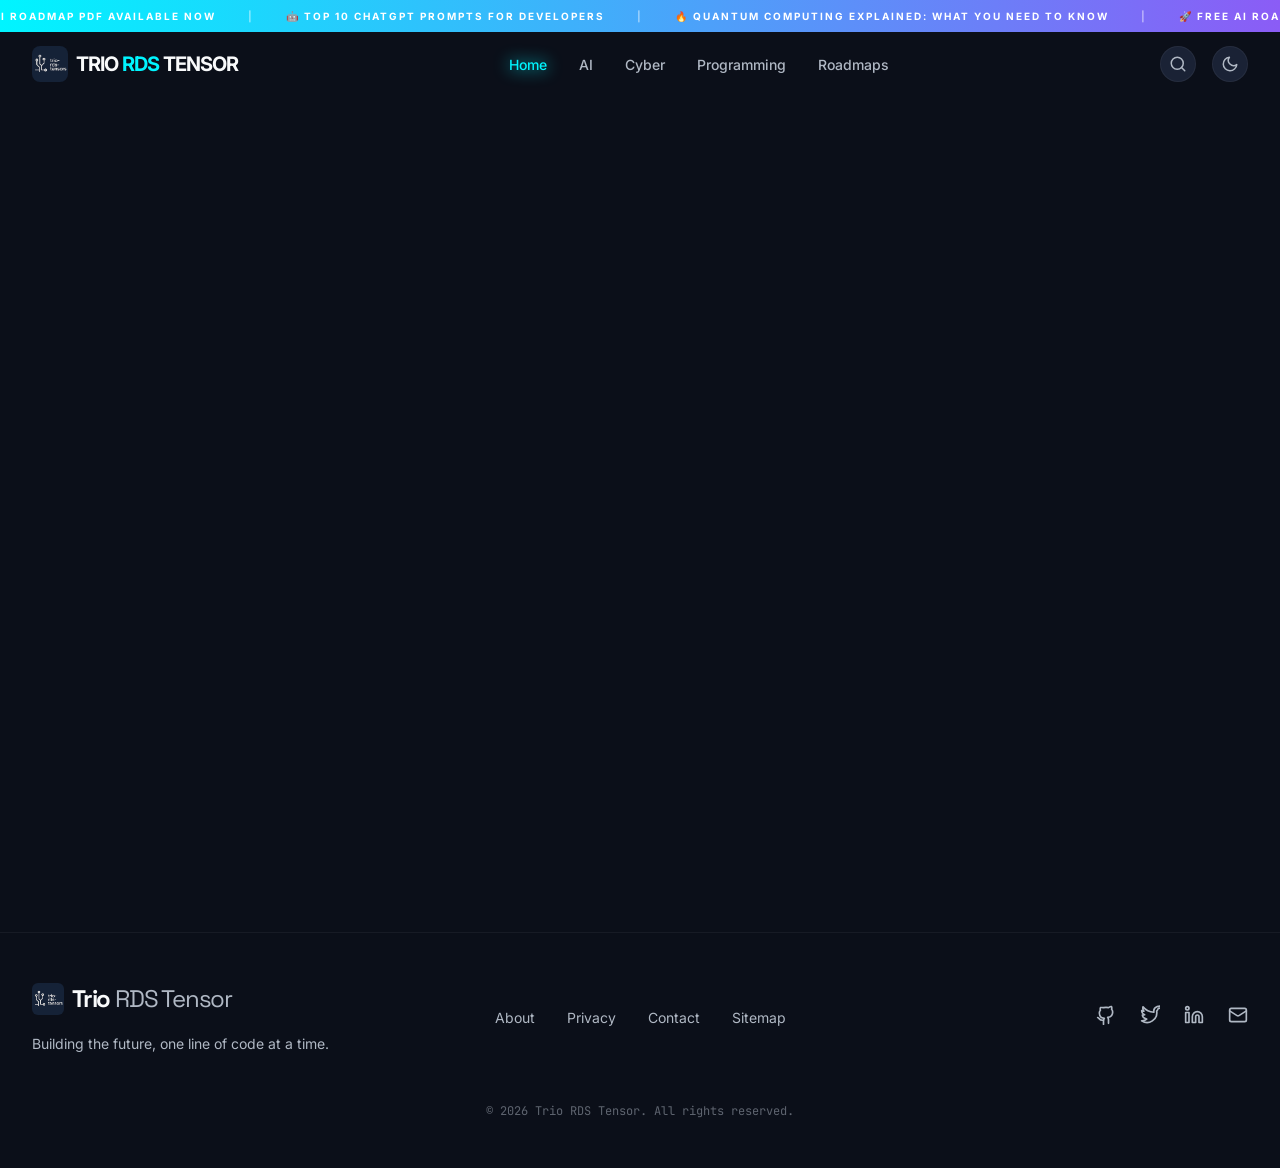
<file: base.html>
<!DOCTYPE html>
<html lang="en">

<head>
  <meta charset="UTF-8">
  <meta name="viewport" content="width=device-width, initial-scale=1.0">
  <title>Trio RDS Tensor - Decode the Future of Tech</title>
  <link rel="icon" href="images/favicon.ico" type="image/x-icon">
  <link rel="stylesheet" href="style.css">
</head>

<body>
  <!-- Announcement Bar -->
  <div class="announcement-bar">
    <div class="announcement-marquee">
      <span class="item">🔥 Quantum Computing Explained: What you need to know</span><span class="sep">|</span>
      <span class="item">🚀 Free AI Roadmap PDF Available Now</span><span class="sep">|</span>
      <span class="item">🤖 Top 10 ChatGPT Prompts for Developers</span><span class="sep">|</span>
      <span class="item">🔥 Quantum Computing Explained: What you need to know</span><span class="sep">|</span>
      <span class="item">🚀 Free AI Roadmap PDF Available Now</span><span class="sep">|</span>
      <span class="item">🤖 Top 10 ChatGPT Prompts for Developers</span>
    </div>
  </div>

  <!-- Navbar -->
  <nav class="navbar" id="navbar">
    <div class="navbar-container">
      <a href="index.html" class="nav-logo group">
        <img src="images/logo.webp" alt="Trio RDS Tensor" class="nav-logo-img">
        <span class="nav-logo-text">TRIO<span class="text-accent-primary"> RDS </span>TENSOR</span>
      </a>

      <div class="nav-links">
        <a href="index.html" class="nav-link active">Home</a>
        <a href="blogpost.html" class="nav-link">AI</a>
        <a href="#" class="nav-link">Cyber</a>
        <a href="#" class="nav-link">Programming</a>
        <a href="#" class="nav-link">Roadmaps</a>
      </div>

      <div class="nav-actions">
        <button class="nav-btn">
          <svg width="18" height="18" viewBox="0 0 24 24" fill="none" stroke="currentColor" stroke-width="2"
            stroke-linecap="round" stroke-linejoin="round">
            <circle cx="11" cy="11" r="8" />
            <path d="m21 21-4.3-4.3" />
          </svg>
        </button>
        <button class="theme-toggle-btn" id="theme-toggle-btn" title="Toggle Light/Dark Mode">
          <svg class="icon-sun" width="18" height="18" viewBox="0 0 24 24" fill="none" stroke="currentColor"
            stroke-width="2" stroke-linecap="round" stroke-linejoin="round">
            <circle cx="12" cy="12" r="5" />
            <line x1="12" y1="1" x2="12" y2="3" />
            <line x1="12" y1="21" x2="12" y2="23" />
            <line x1="4.22" y1="4.22" x2="5.64" y2="5.64" />
            <line x1="18.36" y1="18.36" x2="19.78" y2="19.78" />
            <line x1="1" y1="12" x2="3" y2="12" />
            <line x1="21" y1="12" x2="23" y2="12" />
            <line x1="4.22" y1="19.78" x2="5.64" y2="18.36" />
            <line x1="18.36" y1="5.64" x2="19.78" y2="4.22" />
          </svg>
          <svg class="icon-moon" width="18" height="18" viewBox="0 0 24 24" fill="none" stroke="currentColor"
            stroke-width="2" stroke-linecap="round" stroke-linejoin="round">
            <path d="M21 12.79A9 9 0 1 1 11.21 3 7 7 0 0 0 21 12.79z" />
          </svg>
        </button>

        <button class="mobile-menu-btn" id="mobile-menu-btn">
          <svg width="18" height="18" viewBox="0 0 24 24" fill="none" stroke="currentColor" stroke-width="2"
            stroke-linecap="round" stroke-linejoin="round">
            <line x1="4" x2="20" y1="12" y2="12" />
            <line x1="4" x2="20" y1="6" y2="6" />
            <line x1="4" x2="20" y1="18" y2="18" />
          </svg>
        </button>
      </div>
    </div>
    <div class="reading-progress" id="reading-progress"></div>
  </nav>

  <!-- Mobile Menu Overlay -->
  <div class="mobile-menu-overlay" id="mobile-menu-overlay">
    <a href="index.html" class="mobile-link active">Home</a>
    <a href="blogpost.html" class="mobile-link">AI</a>
    <a href="#" class="mobile-link">Cyber</a>
    <a href="#" class="mobile-link">Programming</a>
    <a href="#" class="mobile-link">Roadmaps</a>
  </div>

  <!-- Main Content Slot -->
  <main class="main-content" id="main-content">
    <!-- Page specific content will go here -->
  </main>

  <!-- Footer -->
  <footer class="footer">
    <div class="footer-container">
      <div class="footer-grid">
        <div class="footer-brand">
          <a href="#" class="footer-logo">
            <img src="images/logo.webp" alt="Trio RDS Tensor" class="footer-logo-img">
            <span class="logo-text">Trio<span class="text-text-secondary font-normal"> RDS Tensor</span></span>
          </a>
          <p class="footer-desc">Building the future, one line of code at a time.</p>
        </div>

        <div class="footer-links">
          <a href="#">About</a>
          <a href="#">Privacy</a>
          <a href="#">Contact</a>
          <a href="#">Sitemap</a>
        </div>

        <div class="footer-social">
          <a href="#"><svg width="20" height="20" viewBox="0 0 24 24" fill="none" stroke="currentColor" stroke-width="2"
              stroke-linecap="round" stroke-linejoin="round">
              <path
                d="M15 22v-4a4.8 4.8 0 0 0-1-3.2c3-.3 6-1.5 6-6.5a4.6 4.6 0 0 0-1.3-3.2 4.2 4.2 0 0 0-.1-3.2s-1.1-.3-3.5 1.3a12.3 12.3 0 0 0-6.2 0C6.5 2.8 5.4 3.1 5.4 3.1a4.2 4.2 0 0 0-.1 3.2A4.6 4.6 0 0 0 4 9.5c0 5 3 6.2 6 6.5a4.8 4.8 0 0 0-1 3.2v4" />
              <path d="M9 18c-4.5 1.5-5-2.5-7-3" />
            </svg></a>
          <a href="#"><svg width="20" height="20" viewBox="0 0 24 24" fill="none" stroke="currentColor" stroke-width="2"
              stroke-linecap="round" stroke-linejoin="round">
              <path
                d="M22 4s-.7 2.1-2 3.4c1.6 10-9.4 17.3-18 11.6 2.2.1 4.4-.6 6-2C3 15.5 2.8 12 2.8 12s1.4.1 2.8-.3C2.1 10.3 2 6.7 2 6.7s1.5.8 2.8.8c-2-2-1.2-5.4-1.2-5.4 3.1 3.9 7.7 6.4 13.1 6.6-1.5-6.7 8.3-9.9 11.3-4.7 1.8-.4 3.3-1.4 3.3-1.4z" />
            </svg></a>
          <a href="#"><svg width="20" height="20" viewBox="0 0 24 24" fill="none" stroke="currentColor" stroke-width="2"
              stroke-linecap="round" stroke-linejoin="round">
              <path d="M16 8a6 6 0 0 1 6 6v7h-4v-7a2 2 0 0 0-2-2 2 2 0 0 0-2 2v7h-4v-7a6 6 0 0 1 6-6z" />
              <rect width="4" height="12" x="2" y="9" />
              <circle cx="4" cy="4" r="2" />
            </svg></a>
          <a href="#"><svg width="20" height="20" viewBox="0 0 24 24" fill="none" stroke="currentColor" stroke-width="2"
              stroke-linecap="round" stroke-linejoin="round">
              <rect width="20" height="16" x="2" y="4" rx="2" />
              <path d="m22 7-8.9 5.7a1.94 1.94 0 0 1-2.2 0L2 7" />
            </svg></a>
        </div>
      </div>

      <div class="footer-copy">
        © 2026 Trio RDS Tensor. All rights reserved.
      </div>
    </div>
  </footer>

  <!-- Mobile Bottom Nav -->
  <div class="mobile-bottom-nav">
    <button class="mbn-btn active">
      <svg width="20" height="20" viewBox="0 0 24 24" fill="none" stroke="currentColor" stroke-width="2"
        stroke-linecap="round" stroke-linejoin="round">
        <path d="m3 9 9-7 9 7v11a2 2 0 0 1-2 2H5a2 2 0 0 1-2-2z" />
        <polyline points="9 22 9 12 15 12 15 22" />
      </svg>
      <span>Home</span>
    </button>
    <button class="mbn-btn">
      <svg width="20" height="20" viewBox="0 0 24 24" fill="none" stroke="currentColor" stroke-width="2"
        stroke-linecap="round" stroke-linejoin="round">
        <circle cx="12" cy="12" r="10" />
        <polygon points="16.24 7.76 14.12 14.12 7.76 16.24 9.88 9.88 16.24 7.76" />
      </svg>
      <span>Explore</span>
    </button>
    <button class="mbn-center-btn">
      <svg width="24" height="24" viewBox="0 0 24 24" fill="none" stroke="currentColor" stroke-width="2"
        stroke-linecap="round" stroke-linejoin="round">
        <circle cx="11" cy="11" r="8" />
        <path d="m21 21-4.3-4.3" />
      </svg>
    </button>
    <button class="mbn-btn">
      <svg width="20" height="20" viewBox="0 0 24 24" fill="none" stroke="currentColor" stroke-width="2"
        stroke-linecap="round" stroke-linejoin="round">
        <path d="m19 21-7-4-7 4V5a2 2 0 0 1 2-2h10a2 2 0 0 1 2 2v16z" />
      </svg>
      <span>Saved</span>
    </button>
    <button class="mbn-btn">
      <svg width="20" height="20" viewBox="0 0 24 24" fill="none" stroke="currentColor" stroke-width="2"
        stroke-linecap="round" stroke-linejoin="round">
        <path d="M19 21v-2a4 4 0 0 0-4-4H9a4 4 0 0 0-4 4v2" />
        <circle cx="12" cy="7" r="4" />
      </svg>
      <span>Profile</span>
    </button>
  </div>

  <!-- Back to Top Button -->
  <button class="back-to-top" id="back-to-top" aria-label="Back to top">
    <svg width="20" height="20" viewBox="0 0 24 24" fill="none" stroke="currentColor" stroke-width="2.5"
      stroke-linecap="round" stroke-linejoin="round">
      <path d="m18 15-6-6-6 6" />
    </svg>
  </button>

  <script src="script.js"></script>
</body>

</html>
</file>
<file: style.css>
@import url('https://fonts.googleapis.com/css2?family=Inter:wght@400;500;600;700&family=Space+Grotesk:wght@400;500;700;900&family=JetBrains+Mono:wght@400;500;700&display=swap');

:root {
  --color-bg-main: #0B0F19;
  --color-bg-secondary: #111827;
  --color-bg-card: #1A2235;
  --color-accent-primary: #00F5FF;
  --color-accent-secondary: #8B5CF6;
  --color-accent-warning: #FFB800;
  --color-text-primary: #F9FAFB;
  --color-text-secondary: #B0B8C4;

  --font-sans: "Inter", ui-sans-serif, system-ui, sans-serif;
  --font-display: "Space Grotesk", ui-sans-serif, system-ui, sans-serif;
  --font-mono: "JetBrains Mono", ui-monospace, monospace;
}

* {
  margin: 0;
  padding: 0;
  box-sizing: border-box;
}

body {
  background-color: var(--color-bg-main);
  color: var(--color-text-primary);
  font-family: var(--font-sans);
  -webkit-font-smoothing: antialiased;
  overflow-x: hidden;
  line-height: 1.5;
}

::selection {
  background-color: rgba(0, 245, 255, 0.3);
  color: var(--color-accent-primary);
}

a {
  text-decoration: none;
  color: inherit;
}

button {
  background: none;
  border: none;
  cursor: pointer;
  font-family: inherit;
  color: inherit;
  outline: none;
}

ul,
ol {
  list-style: none;
}

img {
  max-width: 100%;
  display: block;
}

.hidden-md {
  display: block;
}

@media(min-width: 768px) {
  .hidden-md {
    display: none;
  }

  .hidden-md-down {
    display: block;
  }
}

@media(max-width: 767px) {
  .hidden-md-down {
    display: none;
  }
}

@media(max-width: 1023px) {
  .hidden-lg-up {
    display: flex;
  }
}

@media(min-width: 1024px) {
  .hidden-lg-up {
    display: none;
  }
}

/* Utilities */
.text-gradient {
  background-clip: text;
  -webkit-background-clip: text;
  color: transparent;
  background-image: linear-gradient(to right, var(--color-accent-primary), var(--color-accent-secondary));
}

.text-accent-primary {
  color: var(--color-accent-primary);
}

.text-accent-secondary {
  color: var(--color-accent-secondary);
}

.text-text-secondary {
  color: var(--color-text-secondary);
}

.text-rose-500 {
  color: #f43f5e;
}

.text-blue-400 {
  color: #60a5fa;
}

.text-accent-warning {
  color: var(--color-accent-warning);
}

.text-emerald-400 {
  color: #34d399;
}

.text-rose-400 {
  color: #fb7185;
}

/* Announcement Bar */
.announcement-bar {
  width: 100%;
  background: linear-gradient(to right, var(--color-accent-primary), var(--color-accent-secondary));
  color: white;
  height: 2rem;
  display: flex;
  align-items: center;
  justify-content: center;
  overflow: hidden;
  position: relative;
  z-index: 50;
}

.announcement-marquee {
  display: flex;
  white-space: nowrap;
  font-size: 0.625rem;
  font-weight: 700;
  text-transform: uppercase;
  letter-spacing: 0.2em;
  animation: marquee 15s linear infinite;
  cursor: pointer;
}

.announcement-marquee:hover {
  animation-play-state: paused;
}

.announcement-marquee .item {
  margin: 0 1rem;
}

.announcement-marquee .sep {
  margin: 0 1rem;
  opacity: 0.5;
}

@keyframes marquee {
  0% {
    transform: translateX(0%);
  }

  100% {
    transform: translateX(-50%);
  }
}

/* Navbar */
.navbar {
  position: fixed;
  top: 2rem;
  width: 100%;
  z-index: 40;
  transition: all 0.3s;
  height: 4rem;
  display: flex;
  align-items: center;
}

.navbar.scrolled {
  border-bottom: 1px solid rgba(255, 255, 255, 0.05);
  backdrop-filter: blur(24px);
  background-color: rgba(11, 15, 25, 0.8);
  box-shadow: 0 10px 15px -3px rgba(0, 0, 0, 0.1);
  top: 0;
}

.navbar-container {
  max-width: 80rem;
  margin: 0 auto;
  padding: 0 1rem;
  width: 100%;
  display: flex;
  justify-content: space-between;
  align-items: center;
  position: relative;
}

@media (min-width: 640px) {
  .navbar-container {
    padding: 0 2rem;
  }
}

.nav-logo {
  display: flex;
  align-items: center;
  gap: 0.5rem;
  cursor: pointer;
}

.nav-logo-icon {
  width: 2rem;
  height: 2rem;
  background-color: var(--color-accent-primary);
  border-radius: 0.5rem;
  display: flex;
  align-items: center;
  justify-content: center;
  font-weight: 900;
  color: var(--color-bg-main);
  transform: rotate(12deg);
  transition: transform 0.3s;
}

.nav-logo:hover .nav-logo-icon {
  transform: rotate(0deg);
}

.nav-logo-text {
  font-size: 1.25rem;
  font-weight: 700;
  letter-spacing: -0.05em;
  color: var(--color-text-primary);
  text-transform: uppercase;
}

.nav-links {
  display: none;
  align-items: center;
  gap: 2rem;
  font-size: 0.875rem;
  font-weight: 500;
  color: var(--color-text-secondary);
}

@media (min-width: 768px) {
  .nav-links {
    display: flex;
  }
}

.nav-link {
  position: relative;
  padding: 0.25rem 0;
  transition: color 0.3s;
}

.nav-link:hover {
  color: white;
}

.nav-link.active {
  color: var(--color-accent-primary);
  filter: drop-shadow(0 0 8px #00F5FF);
}

.nav-link::after {
  content: '';
  position: absolute;
  left: 0;
  bottom: 0;
  width: 0;
  height: 2px;
  background-color: var(--color-accent-primary);
  transition: width 0.3s;
}

.nav-link:hover::after {
  width: 100%;
}

.nav-actions {
  display: flex;
  align-items: center;
  gap: 1rem;
}

.nav-btn,
.mobile-menu-btn {
  background-color: var(--color-bg-card);
  padding: 0.5rem;
  border-radius: 9999px;
  border: 1px solid rgba(255, 255, 255, 0.05);
  color: var(--color-text-secondary);
  transition: color 0.3s;
  display: flex;
  align-items: center;
  justify-content: center;
}

.nav-btn:hover,
.mobile-menu-btn:hover {
  color: white;
}

.nav-btn svg,
.mobile-menu-btn svg {
  width: 18px;
  height: 18px;
  transition: transform 0.3s;
}

.nav-btn:hover svg {
  transform: scale(1.1);
}

.nav-status {
  display: none;
  width: 2.5rem;
  height: 1.25rem;
  background-color: var(--color-bg-card);
  border: 1px solid rgba(255, 255, 255, 0.1);
  border-radius: 9999px;
  align-items: center;
  padding: 0 0.25rem;
}

@media (min-width: 640px) {
  .nav-status {
    display: flex;
  }
}

.nav-status .dot {
  width: 0.75rem;
  height: 0.75rem;
  background-color: var(--color-accent-primary);
  border-radius: 9999px;
  box-shadow: 0 0 8px #00F5FF;
}

@media (min-width: 768px) {
  .mobile-menu-btn {
    display: none;
  }
}

.mobile-menu-overlay {
  position: fixed;
  top: 6rem;
  left: 0;
  right: 0;
  bottom: 0;
  background-color: rgba(11, 15, 25, 0.95);
  backdrop-filter: blur(24px);
  z-index: 30;
  display: flex;
  flex-direction: column;
  padding: 3rem 1.5rem 5rem;
  gap: 2rem;
  transform: translateX(100%);
  transition: transform 0.4s cubic-bezier(0.175, 0.885, 0.32, 1.275);
  overflow-y: auto;
}

.mobile-menu-overlay.open {
  transform: translateX(0);
}

.mobile-link {
  font-size: 1.5rem;
  font-family: var(--font-display);
  font-weight: 500;
  color: var(--color-text-primary);
  transition: color 0.3s;
}

.mobile-link.active,
.mobile-link:hover {
  color: var(--color-accent-primary);
}

.reading-progress {
  position: absolute;
  bottom: 0;
  left: 0;
  height: 2px;
  background-color: var(--color-accent-primary);
  box-shadow: 0 0 8px #00F5FF;
  width: 0%;
  transition: width 0.15s ease-out;
}

/* Main Content slot */
.main-content {
  flex: 1;
  min-height: 100vh;
}

/* Hero */
.hero {
  position: relative;
  min-height: 90vh;
  display: flex;
  align-items: center;
  padding-top: 6rem;
  overflow: hidden;
}

.hero-bg-orb {
  position: absolute;
  border-radius: 9999px;
  pointer-events: none;
}

.hero-bg-orb.orb-1 {
  top: 25%;
  left: -8rem;
  width: 24rem;
  height: 24rem;
  background-color: rgba(139, 92, 246, 0.2);
  filter: blur(120px);
}

.hero-bg-orb.orb-2 {
  bottom: 25%;
  right: -8rem;
  width: 31.25rem;
  height: 31.25rem;
  background-color: rgba(0, 245, 255, 0.1);
  filter: blur(150px);
}

.hero-bg-grid {
  position: absolute;
  inset: 0;
  background-image: linear-gradient(to right, rgba(128, 128, 128, 0.07) 1px, transparent 1px), linear-gradient(to bottom, rgba(128, 128, 128, 0.07) 1px, transparent 1px);
  background-size: 40px 40px;
  pointer-events: none;
  -webkit-mask-image: radial-gradient(ellipse 60% 60% at 50% 50%, #000 70%, transparent 100%);
  mask-image: radial-gradient(ellipse 60% 60% at 50% 50%, #000 70%, transparent 100%);
}

.hero-container {
  max-width: 80rem;
  margin: 0 auto;
  padding: 0 1rem;
  position: relative;
  z-index: 10;
  width: 100%;
  display: flex;
  flex-direction: column;
  align-items: center;
  gap: 3rem;
}

@media (min-width: 640px) {
  .hero-container {
    padding: 0 1.5rem;
  }
}

@media (min-width: 1024px) {
  .hero-container {
    padding: 0 2rem;
    flex-direction: row;
    gap: 3rem;
  }
}

.hero-content {
  flex: 1;
  text-align: center;
}

@media (min-width: 1024px) {
  .hero-content {
    text-align: left;
  }
}

.hero-badge {
  display: inline-flex;
  align-items: center;
  gap: 0.5rem;
  padding: 0.25rem 0.75rem;
  background-color: rgba(139, 92, 246, 0.2);
  color: var(--color-accent-secondary);
  font-size: 0.75rem;
  font-weight: 700;
  border-radius: 9999px;
  border: 1px solid rgba(139, 92, 246, 0.3);
  text-transform: uppercase;
  letter-spacing: 0.1em;
  margin-bottom: 0.5rem;
}

.hero-title {
  font-size: 3.75rem;
  font-family: var(--font-sans);
  font-weight: 900;
  line-height: 0.9;
  letter-spacing: -0.05em;
  margin-bottom: 1.5rem;
}

@media (min-width: 768px) {
  .hero-title {
    font-size: 5rem;
  }
}

.hero-subtitle {
  font-size: 1.125rem;
  color: var(--color-text-secondary);
  max-width: 24rem;
  margin: 0 auto 1.5rem;
}

@media (min-width: 1024px) {
  .hero-subtitle {
    margin: 0 0 1.5rem 0;
  }
}

.hero-actions {
  display: flex;
  flex-direction: column;
  align-items: center;
  gap: 1rem;
  justify-content: center;
  padding-top: 1rem;
  margin-bottom: 2rem;
}

@media (min-width: 640px) {
  .hero-actions {
    flex-direction: row;
  }
}

@media (min-width: 1024px) {
  .hero-actions {
    justify-content: flex-start;
  }
}

.btn-primary {
  width: 100%;
  padding: 1rem 2rem;
  border-radius: 0.75rem;
  background-color: var(--color-accent-primary);
  color: var(--color-bg-main);
  font-weight: 700;
  display: flex;
  align-items: center;
  justify-content: center;
  gap: 0.5rem;
  transition: transform 0.3s;
  box-shadow: 0 10px 20px -5px rgba(0, 245, 255, 0.4);
}

@media (min-width: 640px) {
  .btn-primary {
    width: auto;
  }
}

.btn-primary:hover {
  transform: translateY(-4px);
}

.btn-secondary {
  width: 100%;
  padding: 1rem 2rem;
  border-radius: 0.75rem;
  border: 1px solid rgba(255, 255, 255, 0.1);
  background-color: rgba(255, 255, 255, 0.05);
  font-weight: 700;
  transition: background-color 0.3s;
}

@media (min-width: 640px) {
  .btn-secondary {
    width: auto;
  }
}

.btn-secondary:hover {
  background-color: rgba(255, 255, 255, 0.1);
}

.hero-stats {
  display: flex;
  align-items: center;
  justify-content: center;
  gap: 1rem;
  border-top: 1px solid rgba(255, 255, 255, 0.05);
  padding-top: 2rem;
}

@media (min-width: 1024px) {
  .hero-stats {
    justify-content: flex-start;
  }
}

.avatars {
  display: flex;
  margin-left: 0.75rem;
}

.avatar {
  width: 2.5rem;
  height: 2.5rem;
  border-radius: 9999px;
  border: 2px solid var(--color-bg-main);
  margin-left: -0.75rem;
  display: flex;
  align-items: center;
  justify-content: center;
  font-size: 0.625rem;
  font-weight: 700;
  color: white;
}

.avatar-1 {
  background: linear-gradient(to top right, #a855f7, #ec4899);
}

.avatar-2 {
  background: linear-gradient(to top right, #3b82f6, #06b6d4);
}

.avatar-3 {
  background: linear-gradient(to top right, #f97316, #eab308);
}

.hero-stats p {
  font-size: 0.75rem;
  color: var(--color-text-secondary);
}

.hero-stats span {
  color: white;
  font-weight: 700;
}

.hero-visual {
  flex: 1;
  width: 100%;
  position: relative;
  display: flex;
  align-items: center;
  justify-content: center;
}

.cube-container {
  width: 100%;
  max-width: 31.25rem;
  aspect-ratio: 1;
  border-radius: 2rem;
  background-color: var(--color-bg-card);
  border: 1px solid rgba(255, 255, 255, 0.05);
  display: flex;
  align-items: center;
  justify-content: center;
  position: relative;
  overflow: hidden;
  box-shadow: 0 4px 30px rgba(0, 0, 0, 0.3);
  perspective: 800px;
}

.cube {
  width: 10rem;
  height: 10rem;
  position: relative;
  transform-style: preserve-3d;
  z-index: 10;
  animation: rotateCube 14s linear infinite;
}

.cube-face {
  position: absolute;
  width: 10rem;
  height: 10rem;
  border-radius: 1.25rem;
  display: flex;
  align-items: center;
  justify-content: center;
  font-size: 3rem;
  font-weight: 700;
  border: 2px solid rgba(255, 255, 255, 0.15);
  backdrop-filter: blur(4px);
  background: rgba(26, 34, 53, 0.7);
}

.cube-face.front {
  transform: translateZ(5rem);
  color: #00F5FF;
}

.cube-face.back {
  transform: rotateY(180deg) translateZ(5rem);
  color: #8B5CF6;
}

.cube-face.right {
  transform: rotateY(90deg) translateZ(5rem);
  color: #FFB800;
}

.cube-face.left {
  transform: rotateY(-90deg) translateZ(5rem);
  color: #00F5FF;
}

.cube-face.top {
  transform: rotateX(90deg) translateZ(5rem);
  color: #8B5CF6;
}

.cube-face.bottom {
  transform: rotateX(-90deg) translateZ(5rem);
  color: #FFB800;
}

.cube-glow {
  position: absolute;
  top: 50%;
  left: 50%;
  transform: translate(-50%, -50%);
  width: 16rem;
  height: 16rem;
  background-color: rgba(0, 245, 255, 0.2);
  filter: blur(80px);
  pointer-events: none;
  z-index: 0;
}

@keyframes rotateCube {
  0% {
    transform: rotateX(0deg) rotateY(0deg);
  }

  100% {
    transform: rotateX(360deg) rotateY(360deg);
  }
}

/* Trending */
.trending {
  padding: 3rem 0;
  border-top: 1px solid rgba(255, 255, 255, 0.05);
  border-bottom: 1px solid rgba(255, 255, 255, 0.05);
  position: relative;
  background-color: var(--color-bg-main);
}

.trending-container {
  max-width: 80rem;
  margin: 0 auto;
  padding: 0 1rem;
}

.trending-header {
  display: flex;
  align-items: center;
  gap: 1rem;
  margin-bottom: 2rem;
}

.trending-badge {
  flex-shrink: 0;
  display: flex;
  align-items: center;
  gap: 0.5rem;
}

.pulse-dot {
  width: 0.5rem;
  height: 0.5rem;
  border-radius: 9999px;
  background-color: var(--color-accent-primary);
  animation: pulse 2s cubic-bezier(0.4, 0, 0.6, 1) infinite;
}

.trending-badge span {
  font-size: 0.625rem;
  font-weight: 700;
  color: var(--color-text-primary);
  text-transform: uppercase;
  letter-spacing: 0.1em;
}

.trending-line {
  height: 1px;
  background: linear-gradient(to right, rgba(255, 255, 255, 0.1), transparent);
  flex: 1;
}

.trending-scroll {
  display: flex;
  overflow-x: auto;
  padding-bottom: 1rem;
  gap: 1rem;
  scrollbar-width: none;
  -ms-overflow-style: none;
}

.trending-scroll::-webkit-scrollbar {
  display: none;
}

.trending-tag {
  flex-shrink: 0;
  padding: 0.75rem 1.25rem;
  border-radius: 9999px;
  background-color: var(--color-bg-card);
  border: 1px solid rgba(255, 255, 255, 0.05);
  display: flex;
  align-items: center;
  gap: 0.75rem;
  transition: all 0.3s;
}

.trending-tag:hover {
  background-color: rgba(255, 255, 255, 0.05);
  transform: translateY(-2px);
}

.trending-tag span {
  font-size: 0.875rem;
  font-weight: 500;
  color: var(--color-text-primary);
}

/* Bento Feed */
.featured-posts {
  padding: 5rem 0;
}

.featured-container {
  max-width: 80rem;
  margin: 0 auto;
  padding: 0 1rem;
}

.section-title {
  font-size: 1.875rem;
  font-family: var(--font-display);
  font-weight: 700;
  margin-bottom: 2.5rem;
  display: flex;
  align-items: center;
  gap: 0.75rem;
}

.title-bar {
  width: 0.5rem;
  height: 2rem;
  background-color: var(--color-accent-primary);
  border-radius: 9999px;
}

.bento-grid {
  display: grid;
  grid-template-columns: 1fr;
  gap: 1rem;
}

@media (min-width: 768px) {
  .bento-grid {
    grid-template-columns: repeat(3, 1fr);
  }
}

.bento-item {
  display: block;
  height: 100%;
  cursor: pointer;
}

.col-span-2 {
  grid-column: span 1;
}

@media (min-width: 768px) {
  .col-span-2 {
    grid-column: span 2;
  }

  .row-span-2 {
    grid-row: span 2;
  }
}

.bento-card {
  border-radius: 1.5rem;
  background-color: var(--color-bg-card);
  border: 1px solid rgba(255, 255, 255, 0.05);
  padding: 1.5rem;
  position: relative;
  overflow: hidden;
  transition: transform 0.3s;
  height: 100%;
  display: flex;
  flex-direction: column;
  justify-content: space-between;
}

.bento-card:hover {
  transform: translateY(-8px);
}

.bento-card.gradient {
  background: linear-gradient(to bottom right, #8B5CF6, #6D28D9);
  border: none;
  color: white;
}

.bento-glow {
  position: absolute;
  top: 0;
  right: 0;
  width: 16rem;
  height: 16rem;
  background-color: rgba(0, 245, 255, 0.1);
  filter: blur(80px);
  pointer-events: none;
}

.bento-content {
  position: relative;
  z-index: 10;
  flex: 1;
  display: flex;
  flex-direction: column;
}

.bento-header {
  display: flex;
  justify-content: space-between;
  align-items: flex-start;
  margin-bottom: 1rem;
}

.badge {
  display: inline-block;
  padding: 0.25rem 0.75rem;
  background-color: rgba(255, 255, 255, 0.05);
  color: var(--color-accent-primary);
  font-size: 0.625rem;
  font-weight: 700;
  border-radius: 9999px;
  border: 1px solid rgba(0, 245, 255, 0.3);
  text-transform: uppercase;
}

.badge.alert {
  color: #ef4444;
  border-color: transparent;
  background: transparent;
  padding: 0;
  display: flex;
  align-items: center;
  gap: 0.5rem;
}

.alert-dot {
  width: 0.5rem;
  height: 0.5rem;
  border-radius: 9999px;
  background-color: #ef4444;
  box-shadow: 0 0 8px #ef4444;
}

.read-time {
  color: var(--color-text-secondary);
  font-size: 0.75rem;
}

.bento-image {
  position: relative;
  margin-bottom: 1rem;
  border-radius: 1rem;
  overflow: hidden;
  flex-shrink: 0;
}

.bento-image img {
  width: 100%;
  height: 100%;
  object-fit: cover;
  opacity: 0.6;
  mix-blend-mode: luminosity;
  transition: transform 0.7s;
}

.bento-card:hover .bento-image img {
  transform: scale(1.05);
}

.bento-image.small {
  height: 8rem;
}

.bento-card.large .bento-image {
  height: 14rem;
}

.bento-title {
  font-weight: 700;
  line-height: 1.25;
  margin-bottom: 0.5rem;
}

.bento-card.large .bento-title {
  font-size: 1.875rem;
}

.bento-title.small {
  font-size: 1.25rem;
}

.bento-excerpt {
  color: var(--color-text-secondary);
  font-size: 0.875rem;
  margin-bottom: 1.5rem;
  display: -webkit-box;
  -webkit-line-clamp: 2;
  -webkit-box-orient: vertical;
  overflow: hidden;
}

.bento-card.gradient .bento-excerpt {
  color: rgba(255, 255, 255, 0.7);
}

.bento-author {
  display: flex;
  align-items: center;
  gap: 0.75rem;
  margin-top: 1rem;
}

.author-avatar {
  width: 2rem;
  height: 2rem;
  border-radius: 9999px;
  background-color: #334155;
  display: flex;
  align-items: center;
  justify-content: center;
  border: 1px solid rgba(255, 255, 255, 0.1);
  flex-shrink: 0;
}

.bento-author span {
  font-size: 0.75rem;
  font-weight: 700;
}

.font-normal {
  font-weight: 400;
  color: var(--color-text-secondary);
}

.btn-download {
  width: 100%;
  padding: 0.75rem;
  background-color: rgba(255, 255, 255, 0.2);
  border-radius: 0.75rem;
  font-size: 0.75rem;
  font-weight: 700;
  transition: background-color 0.3s;
  margin-top: auto;
}

.btn-download:hover {
  background-color: rgba(255, 255, 255, 0.3);
}

/* AI Tools */
.ai-tools {
  padding: 5rem 0;
  position: relative;
  overflow: hidden;
  background: radial-gradient(ellipse at center, var(--color-bg-card), var(--color-bg-main));
}

.ai-tools-bg {
  position: absolute;
  inset: 0;
  background-image: url('[data-uri]');
  opacity: 0.2;
  pointer-events: none;
  mix-blend-mode: overlay;
}

.ai-tools-container {
  max-width: 80rem;
  margin: 0 auto;
  padding: 0 1rem;
  position: relative;
  z-index: 10;
}

.text-center {
  text-align: center;
}

.ai-tools-title {
  font-size: 1.875rem;
  font-family: var(--font-display);
  font-weight: 700;
  margin-bottom: 1rem;
}

@media (min-width: 768px) {
  .ai-tools-title {
    font-size: 3rem;
  }
}

.ai-tools-subtitle {
  color: var(--color-text-secondary);
  font-family: var(--font-mono);
  margin-bottom: 4rem;
}

.tools-grid {
  display: grid;
  grid-template-columns: 1fr;
  gap: 1.5rem;
}

@media (min-width: 640px) {
  .tools-grid {
    grid-template-columns: repeat(2, 1fr);
  }
}

@media (min-width: 1024px) {
  .tools-grid {
    grid-template-columns: repeat(3, 1fr);
  }
}

.tool-card {
  position: relative;
  padding: 1px;
  border-radius: 1.5rem;
  background-color: var(--color-bg-card);
  border: 1px solid rgba(255, 255, 255, 0.05);
  transition: all 0.3s;
  overflow: hidden;
  box-shadow: 0 1px 2px rgba(0, 0, 0, 0.05);
  perspective: 1000px;
}

.tool-card:hover {
  border-color: rgba(255, 255, 255, 0.1);
  transform: translateY(-5px) rotateX(5deg) rotateY(-5deg);
}

.tool-shine {
  position: absolute;
  inset: 0;
  transform: translateX(-100%);
  background: linear-gradient(to right, transparent, rgba(255, 255, 255, 0.05), transparent);
  z-index: 20;
  pointer-events: none;
}

.tool-card:hover .tool-shine {
  animation: shimmer 1.5s infinite;
}

.tool-content {
  position: relative;
  height: 100%;
  background-color: rgba(26, 34, 53, 0.9);
  backdrop-filter: blur(24px);
  padding: 1.5rem;
  border-radius: 1.4rem;
  display: flex;
  flex-direction: column;
  gap: 1rem;
  z-index: 10;
  transition: background-color 0.3s;
}

.tool-card:hover .tool-content {
  background-color: rgba(255, 255, 255, 0.05);
}

.tool-icon {
  width: 3rem;
  height: 3rem;
  border-radius: 0.5rem;
  background-color: var(--color-bg-main);
  border: 1px solid rgba(255, 255, 255, 0.05);
  display: flex;
  align-items: center;
  justify-content: center;
  box-shadow: inset 0 0 20px rgba(255, 255, 255, 0.02);
}

.tool-title {
  font-size: 1.25rem;
  font-family: var(--font-display);
  font-weight: 500;
  color: var(--color-text-primary);
  margin-bottom: 0.5rem;
  transition: color 0.3s;
}

.tool-card:hover .tool-title {
  color: var(--color-accent-primary);
}

.tool-desc {
  font-size: 0.875rem;
  color: var(--color-text-secondary);
}

@keyframes shimmer {
  100% {
    transform: translateX(100%);
  }
}

/* Latest Articles */
.latest-articles {
  padding: 5rem 0;
  background-color: var(--color-bg-main);
  position: relative;
}

.latest-container {
  max-width: 56rem;
  margin: 0 auto;
  padding: 0 1rem;
}

.latest-header {
  display: flex;
  align-items: center;
  justify-content: space-between;
  margin-bottom: 2.5rem;
}

.title-bar.bg-accent-secondary {
  background-color: var(--color-accent-secondary);
}

.view-all-btn {
  font-size: 0.875rem;
  font-family: var(--font-mono);
  color: var(--color-accent-primary);
  display: flex;
  align-items: center;
  gap: 0.5rem;
  transition: color 0.3s;
}

.view-all-btn:hover {
  color: white;
}

.view-all-btn svg {
  transition: transform 0.3s;
}

.view-all-btn:hover svg {
  transform: translateX(4px);
}

.article-list {
  display: flex;
  flex-direction: column;
  gap: 1.5rem;
}

.article-item {
  display: flex;
  flex-direction: column;
  gap: 1.5rem;
  padding: 1rem;
  border-radius: 1rem;
  border: 1px solid transparent;
  transition: all 0.3s;
}

@media (min-width: 640px) {
  .article-item {
    flex-direction: row;
  }
}

.article-item:hover {
  background-color: var(--color-bg-card);
  border-color: rgba(255, 255, 255, 0.05);
}

.article-image {
  width: 100%;
  height: 12rem;
  flex-shrink: 0;
  overflow: hidden;
  border-radius: 0.75rem;
  position: relative;
}

@media (min-width: 640px) {
  .article-image {
    width: 12rem;
    height: 8rem;
  }
}

.article-image img {
  width: 100%;
  height: 100%;
  object-fit: cover;
  transition: all 0.5s;
}

.article-item:hover .article-image img {
  transform: scale(1.05);
  filter: brightness(1.1);
}

.article-progress {
  position: absolute;
  bottom: 0;
  left: 0;
  height: 4px;
  background-color: var(--color-accent-primary);
  width: 0;
  transition: width 1s ease-out;
}

.article-item:hover .article-progress {
  width: 100%;
}

.article-info {
  display: flex;
  flex-direction: column;
  justify-content: center;
  flex: 1;
  padding: 0.25rem 0;
}

.article-meta {
  display: flex;
  align-items: center;
  gap: 0.75rem;
  margin-bottom: 0.5rem;
  font-size: 0.75rem;
  font-family: var(--font-mono);
}

.meta-dot {
  width: 4px;
  height: 4px;
  border-radius: 9999px;
  background-color: var(--color-text-secondary);
}

.article-meta .time {
  color: var(--color-text-secondary);
}

.article-title {
  font-size: 1.25rem;
  font-family: var(--font-display);
  font-weight: 500;
  color: var(--color-text-primary);
  transition: color 0.3s;
  margin-bottom: 0.75rem;
  padding-right: 2rem;
}

.article-item:hover .article-title {
  color: var(--color-accent-primary);
}

.article-footer {
  display: flex;
  align-items: center;
  justify-content: space-between;
  margin-top: auto;
}

.read-duration {
  display: flex;
  align-items: center;
  gap: 0.5rem;
  font-size: 0.75rem;
  font-family: var(--font-mono);
  color: var(--color-text-secondary);
}

.bookmark-btn {
  color: var(--color-text-secondary);
  transition: all 0.3s;
}

.bookmark-btn:hover {
  color: var(--color-accent-primary);
  transform: scale(1.1);
}

.bookmark-btn:active {
  transform: scale(0.95);
}

/* Newsletter */
.newsletter {
  padding: 6rem 0;
  position: relative;
  overflow: hidden;
}

.newsletter-bg {
  position: absolute;
  inset: 0;
  background-color: rgba(139, 92, 246, 0.05);
}

.newsletter-orb {
  position: absolute;
  top: 50%;
  left: 50%;
  transform: translate(-50%, -50%);
  width: 50rem;
  height: 31.25rem;
  background-color: rgba(0, 245, 255, 0.2);
  border-radius: 9999px;
  filter: blur(120px);
  pointer-events: none;
}

.newsletter-container {
  max-width: 56rem;
  margin: 0 auto;
  padding: 0 1rem;
  position: relative;
  z-index: 10;
  text-align: center;
}

.newsletter-card {
  border: 1px solid rgba(255, 255, 255, 0.1);
  background-color: rgba(17, 24, 39, 0.6);
  backdrop-filter: blur(24px);
  border-radius: 1.5rem;
  padding: 2rem;
  box-shadow: 0 0 50px rgba(0, 245, 255, 0.1);
}

@media (min-width: 768px) {
  .newsletter-card {
    padding: 4rem;
  }
}

.newsletter-badge {
  display: inline-block;
  padding: 0.25rem 1rem;
  border-radius: 9999px;
  background-color: rgba(139, 92, 246, 0.2);
  color: var(--color-accent-secondary);
  font-size: 0.75rem;
  font-family: var(--font-mono);
  font-weight: 700;
  text-transform: uppercase;
  letter-spacing: 0.05em;
  margin-bottom: 1.5rem;
}

.newsletter-title {
  font-size: 1.875rem;
  font-family: var(--font-display);
  font-weight: 700;
  margin-bottom: 1rem;
}

@media (min-width: 768px) {
  .newsletter-title {
    font-size: 3rem;
  }
}

.newsletter-desc {
  font-size: 1.125rem;
  color: var(--color-text-secondary);
  margin-bottom: 2.5rem;
  max-width: 42rem;
  margin-left: auto;
  margin-right: auto;
}

.newsletter-form {
  max-width: 28rem;
  margin: 0 auto;
  position: relative;
  display: flex;
  flex-direction: column;
}

@media (min-width: 640px) {
  .newsletter-form {
    flex-direction: row;
  }
}

.form-glow {
  position: absolute;
  top: -2px;
  right: -2px;
  bottom: -2px;
  left: -2px;
  background: linear-gradient(to right, var(--color-accent-primary), var(--color-accent-secondary));
  border-radius: 9999px;
  filter: blur(8px);
  opacity: 0.3;
  transition: opacity 0.5s;
  display: none;
}

@media (min-width: 640px) {
  .form-glow {
    display: block;
  }
}

.newsletter-form:hover .form-glow {
  opacity: 0.7;
}

.form-inner {
  position: relative;
  display: flex;
  flex-direction: column;
  width: 100%;
  background-color: var(--color-bg-card);
  border-radius: 1rem;
  padding: 0.5rem;
  border: 1px solid rgba(255, 255, 255, 0.1);
  transition: border-color 0.3s;
  z-index: 10;
  gap: 0.5rem;
}

@media (min-width: 640px) {
  .form-inner {
    flex-direction: row;
    border-radius: 9999px;
    padding: 0.25rem;
    gap: 0;
  }
}

.form-inner:focus-within {
  border-color: rgba(0, 245, 255, 0.5);
}

.form-inner input {
  flex: 1;
  background: transparent;
  border: none;
  outline: none;
  padding: 0.75rem 1.5rem;
  color: var(--color-text-primary);
  min-width: 0;
}

.form-inner input::placeholder {
  color: rgba(156, 163, 175, 0.5);
}

.form-inner button {
  display: flex;
  align-items: center;
  justify-content: center;
  gap: 0.5rem;
  background-color: var(--color-accent-primary);
  color: black;
  font-weight: 700;
  padding: 0.75rem 1.5rem;
  border-radius: 9999px;
  transition: color 0.3s;
  position: relative;
  overflow: hidden;
  flex-shrink: 0;
}

@media (max-width: 639px) {
  .form-inner button {
    width: 100%;
  }
}

.form-inner button span,
.form-inner button svg {
  position: relative;
  z-index: 10;
  transition: transform 0.3s;
}

.form-inner button:hover span {
  color: black;
}

.form-inner button:hover svg {
  transform: translateX(4px);
}

.btn-liquid {
  position: absolute;
  inset: 0;
  background-color: white;
  transform: translateY(100%);
  transition: transform 0.3s ease-out;
  z-index: 0;
}

.form-inner button:hover .btn-liquid {
  transform: translateY(0);
}

/* Tags */
.tags {
  padding: 4rem 0;
  border-top: 1px solid rgba(255, 255, 255, 0.05);
  border-bottom: 1px solid rgba(255, 255, 255, 0.05);
  background-color: rgba(17, 24, 39, 0.2);
}

.tags-container {
  max-width: 80rem;
  margin: 0 auto;
  padding: 0 1rem;
  text-align: center;
}

.tags-title {
  font-size: 0.875rem;
  font-family: var(--font-mono);
  color: var(--color-text-secondary);
  text-transform: uppercase;
  letter-spacing: 0.1em;
  margin-bottom: 2rem;
}

.tags-list {
  display: flex;
  flex-wrap: wrap;
  justify-content: center;
  gap: 1rem;
}

.tag {
  padding: 0.5rem 1rem;
  border-radius: 9999px;
  border: 1px solid rgba(255, 255, 255, 0.05);
  color: var(--color-text-secondary);
  font-family: var(--font-mono);
  font-size: 0.875rem;
  transition: all 0.3s;
}

.tag:hover {
  color: var(--color-accent-primary);
  border-color: rgba(0, 245, 255, 0.5);
  background-color: rgba(0, 245, 255, 0.1);
  transform: scale(1.1) rotate(random);
}

/* Footer */
.footer {
  background-color: var(--color-bg-main);
  border-top: 1px solid rgba(255, 255, 255, 0.05);
  padding: 3rem 0 6rem 0;
  font-size: 0.875rem;
  color: var(--color-text-secondary);
}

@media (min-width: 768px) {
  .footer {
    padding-bottom: 3rem;
  }
}

.footer-container {
  max-width: 80rem;
  margin: 0 auto;
  padding: 0 1rem;
}

@media (min-width: 640px) {
  .footer-container {
    padding: 0 1.5rem;
  }
}

@media (min-width: 1024px) {
  .footer-container {
    padding: 0 2rem;
  }
}

.footer-grid {
  display: grid;
  grid-template-columns: 1fr;
  gap: 2rem;
  align-items: center;
}

@media (min-width: 768px) {
  .footer-grid {
    grid-template-columns: repeat(3, 1fr);
  }
}

.footer-brand {
  display: flex;
  flex-direction: column;
  align-items: center;
  gap: 1rem;
}

@media (min-width: 768px) {
  .footer-brand {
    align-items: flex-start;
  }
}

.footer-logo {
  font-family: var(--font-display);
  font-weight: 700;
  font-size: 1.5rem;
  letter-spacing: -0.05em;
  display: flex;
  align-items: center;
  gap: 0.25rem;
}

.footer-logo:hover .logo-slash {
  animation: pulse 2s infinite;
}

.footer-logo:hover .logo-text {
  color: var(--color-accent-primary);
}

.logo-slash {
  color: var(--color-accent-primary);
}

.logo-text {
  color: var(--color-text-primary);
  transition: all 0.3s;
}

.footer-desc {
  max-width: 20rem;
  text-align: center;
}

@media (min-width: 768px) {
  .footer-desc {
    text-align: left;
  }
}

.footer-links {
  display: flex;
  justify-content: center;
  gap: 2rem;
}

.footer-links a:hover {
  color: var(--color-accent-primary);
  transition: color 0.3s;
}

.footer-social {
  display: flex;
  justify-content: center;
  gap: 1.5rem;
}

@media (min-width: 768px) {
  .footer-social {
    justify-content: flex-end;
  }
}

.footer-social a {
  transition: all 0.3s;
}

.footer-social a:hover {
  color: var(--color-accent-primary);
  transform: scale(1.1) translateY(-4px);
}

.footer-copy {
  margin-top: 3rem;
  text-align: center;
  font-size: 0.75rem;
  opacity: 0.5;
  font-family: var(--font-mono);
}

@keyframes pulse {

  0%,
  100% {
    opacity: 1;
  }

  50% {
    opacity: 0.5;
  }
}

/* Mobile Bottom Nav */
.mobile-bottom-nav {
  position: fixed;
  bottom: 0;
  width: 100%;
  z-index: 50;
  background-color: rgba(26, 34, 53, 0.9);
  backdrop-filter: blur(16px);
  border-top: 1px solid rgba(255, 255, 255, 0.05);
  padding: 0.75rem 1.5rem;
  display: flex;
  justify-content: space-between;
  align-items: center;
  box-shadow: 0 -10px 40px rgba(0, 0, 0, 0.5);
  padding-bottom: calc(0.75rem + env(safe-area-inset-bottom));
}

@media (min-width: 768px) {
  .mobile-bottom-nav {
    display: none;
  }
}

.mbn-btn {
  display: flex;
  flex-direction: column;
  align-items: center;
  gap: 0.25rem;
  color: var(--color-text-secondary);
  transition: color 0.3s;
}

.mbn-btn.active {
  color: var(--color-accent-primary);
}

.mbn-btn:hover:not(.active) {
  color: var(--color-text-primary);
}

.mbn-btn span {
  font-size: 0.625rem;
  font-weight: 500;
}

.mbn-center-btn {
  position: relative;
  top: -1.25rem;
  background-color: var(--color-accent-primary);
  color: black;
  padding: 0.75rem;
  border-radius: 9999px;
  transition: all 0.3s;
}

.mbn-center-btn:hover {
  transform: scale(1.1);
  box-shadow: 0 0 20px rgba(0, 245, 255, 0.4);
}

/* BlogPost Layout */
.blog-page {
  padding-top: 8rem;
  padding-bottom: 5rem;
  position: relative;
}

::selection {
  background-color: rgba(0, 245, 255, 0.3);
  color: #00F5FF;
}

/* Sidebar */
.blog-sidebar {
  display: none;
  flex-direction: column;
  position: fixed;
  left: 2rem;
  top: 33%;
  z-index: 30;
  width: 16rem;
  align-items: flex-start;
  gap: 3rem;
}

@media (min-width: 1024px) {
  .blog-sidebar {
    display: flex;
  }
}

.toc {
  display: flex;
  flex-direction: column;
  gap: 1rem;
  font-size: 0.875rem;
  width: 100%;
}

.toc h4 {
  color: var(--color-text-secondary);
  font-family: var(--font-display);
  font-weight: 600;
  letter-spacing: 0.05em;
  font-size: 0.75rem;
  text-transform: uppercase;
  margin-bottom: 0.5rem;
}

.toc-link {
  padding-left: 0.75rem;
  border-left: 2px solid rgba(255, 255, 255, 0.1);
  color: var(--color-text-secondary);
  transition: all 0.3s;
}

.toc-link:hover {
  color: white;
  border-color: rgba(255, 255, 255, 0.3);
}

.toc-link.active {
  border-color: #00F5FF;
  color: #00F5FF;
  filter: drop-shadow(0 0 8px rgba(0, 245, 255, 0.5));
}

.sidebar-actions {
  display: flex;
  gap: 1rem;
  color: var(--color-text-secondary);
}

.action-btn {
  background-color: var(--color-bg-card);
  border: 1px solid rgba(255, 255, 255, 0.05);
  padding: 0.75rem;
  border-radius: 9999px;
  box-shadow: 0 4px 6px -1px rgba(0, 0, 0, 0.1);
  transition: all 0.3s;
}

.action-btn:hover {
  color: #00F5FF;
  transform: scale(1.1) rotate(6deg);
}

.action-btn:first-child:hover {
  transform: scale(1.1) rotate(-6deg);
}

/* Main Blog Container */
.blog-container {
  max-width: 42rem;
  margin: 0 auto;
  padding: 0 1rem;
  position: relative;
  z-index: 10;
  width: 100%;
}

.article-header {
  margin-bottom: 4rem;
}

.article-header .article-meta {
  display: flex;
  align-items: center;
  gap: 0.75rem;
  margin-bottom: 1.5rem;
}

.article-header .badge {
  padding: 0.25rem 0.75rem;
  border-radius: 9999px;
  font-size: 0.75rem;
  font-weight: 600;
  background-color: rgba(0, 245, 255, 0.1);
  color: #00F5FF;
  border: 1px solid rgba(0, 245, 255, 0.2);
  box-shadow: 0 0 15px rgba(0, 245, 255, 0.2);
}

.article-header .read-time,
.article-header .date {
  display: flex;
  align-items: center;
  gap: 0.25rem;
  color: var(--color-text-secondary);
  font-size: 0.875rem;
}

.article-header .article-title {
  font-size: 2.25rem;
  font-family: var(--font-display);
  font-weight: 700;
  letter-spacing: -0.025em;
  margin-bottom: 1.5rem;
  line-height: 1.1;
  color: transparent;
  background-clip: text;
  -webkit-background-clip: text;
  background-image: linear-gradient(to bottom right, white, rgba(255, 255, 255, 0.6));
}

@media (min-width: 640px) {
  .article-header .article-title {
    font-size: 3rem;
  }
}

@media (min-width: 1024px) {
  .article-header .article-title {
    font-size: 3.75rem;
  }
}

.article-header .article-subtitle {
  font-size: 1.25rem;
  color: var(--color-text-secondary);
  line-height: 1.625;
  margin-bottom: 2.5rem;
  max-width: 42rem;
}

.author-meta {
  display: flex;
  align-items: center;
  justify-content: space-between;
  border-top: 1px solid rgba(255, 255, 255, 0.1);
  border-bottom: 1px solid rgba(255, 255, 255, 0.1);
  padding: 1.5rem 0;
}

.author-info {
  display: flex;
  align-items: center;
  gap: 1rem;
}

.author-img {
  width: 3rem;
  height: 3rem;
  border-radius: 9999px;
  border: 2px solid rgba(255, 255, 255, 0.1);
  transition: all 0.3s;
}

.author-info:hover .author-img {
  border-color: #00F5FF;
  box-shadow: 0 0 15px rgba(0, 245, 255, 0.4);
}

.author-info h3 {
  font-weight: 600;
  color: white;
  font-size: 1rem;
}

.author-info p {
  font-size: 0.875rem;
  color: #00F5FF;
}

.author-socials {
  display: flex;
  gap: 0.75rem;
}

.author-socials button {
  padding: 0.5rem;
  border-radius: 9999px;
  background-color: rgba(255, 255, 255, 0.05);
  color: rgba(255, 255, 255, 0.7);
  transition: all 0.3s;
}

.author-socials button:hover {
  background-color: rgba(0, 245, 255, 0.1);
  color: #00F5FF;
}

/* Featured Image */
.featured-image {
  width: 100%;
  aspect-ratio: 21/9;
  border-radius: 1rem;
  overflow: hidden;
  margin-bottom: 4rem;
  position: relative;
  border: 1px solid rgba(255, 255, 255, 0.1);
  background-color: var(--color-bg-card);
  cursor: crosshair;
}

.image-overlay {
  position: absolute;
  inset: 0;
  background: linear-gradient(to top right, rgba(0, 245, 255, 0.2), rgba(139, 92, 246, 0.2), transparent);
  z-index: 10;
  opacity: 0.6;
}

.image-decor {
  position: absolute;
  inset: 0;
  display: flex;
  align-items: center;
  justify-content: center;
}

.ring {
  border-radius: 9999px;
  filter: blur(4px);
}

.ring.outer {
  width: 16rem;
  height: 16rem;
  border: 1px solid rgba(0, 245, 255, 0.3);
  animation: spin-slow 12s linear infinite;
}

.ring.inner {
  position: absolute;
  width: 12rem;
  height: 12rem;
  border: 1px solid rgba(139, 92, 246, 0.3);
  animation: reverse-spin 8s linear infinite;
}

.featured-image img {
  width: 100%;
  height: 100%;
  object-fit: cover;
  opacity: 0.5;
  filter: blur(2px);
  transition: transform 0.7s;
}

.featured-image:hover img {
  transform: scale(1.05);
}

@keyframes spin-slow {
  100% {
    transform: rotate(360deg);
  }
}

@keyframes reverse-spin {
  100% {
    transform: rotate(-360deg);
  }
}

/* Article Typography */
.article-body {
  color: #d1d5db;
  line-height: 1.8;
  font-size: 1.125rem;
}

@media (min-width: 768px) {
  .article-body {
    font-size: 1.1875rem;
  }
}

@media (min-width: 1024px) {
  .article-body {
    font-size: 1.25rem;
  }
}

.article-body p {
  margin-bottom: 1.75rem;
}

.highlight-word {
  font-weight: 700;
  color: white;
  position: relative;
  display: inline-block;
  cursor: pointer;
}

.highlight-word .underline {
  position: absolute;
  bottom: 0;
  left: 0;
  width: 100%;
  height: 2px;
  background: linear-gradient(to right, #00F5FF, transparent);
  transform: translateY(4px);
  transition: all 0.3s;
}

.highlight-word:hover .underline {
  filter: drop-shadow(0 0 8px #00F5FF);
}

.article-body h2 {
  font-size: 1.875rem;
  font-weight: 700;
  color: white;
  margin-top: 3.5rem;
  margin-bottom: 2rem;
  display: inline-block;
  position: relative;
}

.article-body h2::before {
  content: '';
  display: block;
  width: 3rem;
  height: 1px;
  background: linear-gradient(to right, rgba(255, 255, 255, 0.15), transparent);
  margin-bottom: 1rem;
}

@media (min-width: 640px) {
  .article-body h2 {
    font-size: 2.25rem;
  }
}

.article-body h2::after {
  content: '';
  position: absolute;
  bottom: -8px;
  left: 0;
  height: 2px;
  width: 4rem;
  background-color: #00F5FF;
  box-shadow: 0 0 10px #00F5FF;
}

.custom-quote {
  border-left: 4px solid #00F5FF;
  padding: 0.5rem 0 0.5rem 1.5rem;
  margin: 2.5rem 0;
  background-color: rgba(17, 24, 39, 0.8);
  font-style: italic;
  font-size: 1.25rem;
  color: rgba(255, 255, 255, 0.9);
  border-radius: 0 0.75rem 0.75rem 0;
  box-shadow: 0 10px 15px -3px rgba(0, 0, 0, 0.1);
  position: relative;
  overflow: hidden;
  backdrop-filter: blur(12px);
}

.quote-glow {
  position: absolute;
  top: 0;
  left: 0;
  width: 100%;
  height: 100%;
  background: linear-gradient(to right, rgba(0, 245, 255, 0.05), transparent);
  pointer-events: none;
}

.article-body h3 {
  font-size: 1.5rem;
  font-weight: 700;
  color: white;
  margin-top: 3rem;
  margin-bottom: 1.5rem;
  border-left: 2px solid #8B5CF6;
  padding-left: 1rem;
  box-shadow: -2px 0 10px rgba(139, 92, 246, 0.3);
}

@media (min-width: 640px) {
  .article-body h3 {
    font-size: 1.75rem;
  }
}

/* Code Block */
.code-block {
  margin: 2rem 0;
  border-radius: 0.75rem;
  overflow: hidden;
  border: 1px solid rgba(255, 255, 255, 0.1);
  background-color: #0B0F19;
  box-shadow: 0 25px 50px -12px rgba(0, 0, 0, 0.25);
  position: relative;
}

.code-header {
  display: flex;
  align-items: center;
  justify-content: space-between;
  padding: 0.75rem 1rem;
  background-color: #111827;
  border-bottom: 1px solid rgba(255, 255, 255, 0.05);
}

.dots {
  display: flex;
  align-items: center;
  gap: 0.5rem;
}

.code-header .dot {
  width: 0.75rem;
  height: 0.75rem;
  border-radius: 9999px;
}

.dot.red {
  background-color: rgba(239, 68, 68, 0.8);
}

.dot.yellow {
  background-color: rgba(234, 179, 8, 0.8);
}

.dot.green {
  background-color: rgba(34, 197, 94, 0.8);
}

.lang {
  margin-left: 0.5rem;
  font-size: 0.75rem;
  font-family: var(--font-mono);
  color: var(--color-text-secondary);
}

.copy-btn {
  font-size: 0.75rem;
  font-family: var(--font-mono);
  color: #00F5FF;
  opacity: 0;
  transition: opacity 0.3s;
}

.code-block:hover .copy-btn {
  opacity: 1;
}

.copy-btn:hover {
  filter: drop-shadow(0 0 5px #00F5FF);
}

.code-block pre {
  padding: 1.5rem;
  font-size: 0.875rem;
  font-family: var(--font-mono);
  overflow-x: auto;
  color: rgba(255, 255, 255, 0.8);
}

/* Pro Tip */
.pro-tip {
  margin: 2.5rem 0;
  padding: 1.5rem;
  border-radius: 0.75rem;
  background-color: rgba(0, 245, 255, 0.1);
  border: 1px solid rgba(0, 245, 255, 0.2);
  position: relative;
  overflow: hidden;
  backdrop-filter: blur(4px);
}

.tip-glow.border {
  position: absolute;
  top: 0;
  left: 0;
  width: 4px;
  height: 100%;
  background-color: #00F5FF;
  box-shadow: 0 0 20px #00F5FF;
}

.tip-content {
  display: flex;
  align-items: flex-start;
  gap: 1rem;
}

.tip-icon {
  padding: 0.5rem;
  border-radius: 0.5rem;
  background-color: rgba(0, 245, 255, 0.2);
  color: #00F5FF;
}

.tip-content h4 {
  color: #00F5FF;
  font-weight: 600;
  font-size: 1.125rem;
  margin-bottom: 0.25rem;
}

.tip-content p {
  color: rgba(255, 255, 255, 0.8);
  font-size: 1rem;
  margin: 0;
  line-height: 1.625;
}

/* Mid CTA */
.mid-cta {
  margin: 4rem 0;
  padding: 2rem;
  border-radius: 1rem;
  border: 1px solid rgba(255, 255, 255, 0.1);
  background: linear-gradient(to bottom, #111827, #0B0F19);
  text-align: center;
  position: relative;
  overflow: hidden;
}

@media (min-width: 640px) {
  .mid-cta {
    padding: 2.5rem;
  }
}

.cta-glow {
  position: absolute;
  inset: 0;
  background: radial-gradient(circle at 50% 0%, rgba(0, 245, 255, 0.1) 0%, transparent 50%);
}

.mid-cta h3 {
  font-size: 1.5rem;
  font-weight: 700;
  color: white;
  margin-bottom: 0.75rem;
  position: relative;
  z-index: 10;
}

.mid-cta p {
  color: var(--color-text-secondary);
  margin-bottom: 2rem;
  max-width: 28rem;
  margin-left: auto;
  margin-right: auto;
  position: relative;
  z-index: 10;
}

.cta-actions {
  display: flex;
  flex-direction: column;
  gap: 0.75rem;
  justify-content: center;
  align-items: center;
  position: relative;
  z-index: 10;
}

@media (min-width: 640px) {
  .cta-actions {
    flex-direction: row;
  }
}

.cta-actions .btn-primary {
  padding: 0.75rem 1.5rem;
  width: 100%;
  border-radius: 0.75rem;
}

@media (min-width: 640px) {
  .cta-actions .btn-primary {
    width: auto;
  }
}

.cta-actions .btn-secondary {
  padding: 0.75rem 1.5rem;
  width: 100%;
  border-radius: 0.75rem;
}

@media (min-width: 640px) {
  .cta-actions .btn-secondary {
    width: auto;
  }
}

/* Interactive Visual Placeholder */
.interactive-visual {
  margin: 2.5rem 0;
  width: 100%;
  height: 20rem;
  border-radius: 1rem;
  background-color: #111827;
  border: 1px solid rgba(255, 255, 255, 0.05);
  display: flex;
  align-items: center;
  justify-content: center;
  position: relative;
  overflow: hidden;
  cursor: crosshair;
}

.visual-bg {
  position: absolute;
  inset: 0;
  background-image: url('[data-uri]');
  opacity: 0.1;
}

.visual-nodes {
  position: relative;
  width: 100%;
  height: 100%;
  display: flex;
  align-items: center;
  justify-content: space-between;
  padding: 0 2.5rem;
  z-index: 10;
}

.node {
  display: flex;
  align-items: center;
  justify-content: center;
  backdrop-filter: blur(12px);
  z-index: 10;
}

.node.pulse {
  width: 4rem;
  height: 4rem;
  border-radius: 0.75rem;
  background-color: rgba(0, 245, 255, 0.2);
  border: 1px solid #00F5FF;
  box-shadow: 0 0 20px rgba(0, 245, 255, 0.3);
  animation: node-pulse 4s infinite;
}

.node.router {
  width: 6rem;
  height: 6rem;
  border-radius: 9999px;
  background-color: rgba(139, 92, 246, 0.2);
  border: 1px solid #8B5CF6;
  box-shadow: 0 0 30px rgba(139, 92, 246, 0.3);
  animation: float 3s infinite;
}

.node span {
  font-size: 0.75rem;
  font-family: var(--font-mono);
  font-weight: 700;
}

.node.pulse span {
  color: #00F5FF;
}

.node.router span {
  color: #8B5CF6;
}

.connection-line {
  position: absolute;
  left: 6rem;
  right: 6rem;
  height: 2px;
  background: linear-gradient(to right, #00F5FF, #8B5CF6, #00F5FF);
  opacity: 0.5;
  top: 50%;
  transform: translateY(-50%);
}

.particle {
  width: 0.5rem;
  height: 0.5rem;
  border-radius: 9999px;
  border: 2px solid white;
  background-color: transparent;
  position: absolute;
  top: 50%;
  transform: translateY(-50%);
  box-shadow: 0 0 10px white;
  animation: moveRight 3s linear infinite;
}

.experts {
  display: flex;
  flex-direction: column;
  gap: 1rem;
  z-index: 10;
}

.expert {
  width: 5rem;
  height: 2.5rem;
  border-radius: 0.5rem;
  display: flex;
  align-items: center;
  justify-content: center;
  backdrop-filter: blur(12px);
  transition: transform 0.3s;
}

.expert:hover {
  transform: scale(1.1);
}

.expert.green {
  background-color: rgba(16, 185, 129, 0.2);
  border: 1px solid #10B981;
}

.expert.green span {
  color: #10B981;
}

.expert.orange {
  background-color: rgba(249, 115, 22, 0.2);
  border: 1px solid #F97316;
}

.expert.orange span {
  color: #F97316;
}

.expert.blue {
  background-color: rgba(59, 130, 246, 0.2);
  border: 1px solid #3B82F6;
}

.expert.blue span {
  color: #3B82F6;
}

.expert span {
  font-size: 0.625rem;
  text-transform: uppercase;
  font-weight: 700;
}

.visual-hint {
  position: absolute;
  bottom: 1rem;
  left: 1rem;
  font-size: 0.75rem;
  font-family: var(--font-mono);
  color: rgba(255, 255, 255, 0.4);
}

@keyframes node-pulse {

  0%,
  100% {
    transform: scale(1) rotate(0deg);
  }

  50% {
    transform: scale(1.1) rotate(90deg);
  }
}

@keyframes float {

  0%,
  100% {
    transform: translateY(-10px);
  }

  50% {
    transform: translateY(10px);
  }
}

@keyframes moveRight {
  0% {
    left: 0;
  }

  100% {
    left: 100%;
  }
}

/* Article Tags */
.article-tags {
  display: flex;
  flex-wrap: wrap;
  gap: 0.5rem;
  margin-top: 3rem;
  margin-bottom: 4rem;
  padding-top: 2rem;
  border-top: 1px dashed rgba(255, 255, 255, 0.05);
}

.article-tags .tag {
  padding: 0.5rem 1rem;
  border-radius: 0.375rem;
  background-color: rgba(255, 255, 255, 0.05);
  border: 1px solid rgba(255, 255, 255, 0.1);
  font-size: 0.875rem;
  color: var(--color-text-secondary);
  cursor: pointer;
  transition: all 0.3s;
}

.article-tags .tag:hover {
  color: white;
  border-color: rgba(255, 255, 255, 0.3);
}

/* Mobile Sticky Actions */
.mobile-sticky-actions {
  position: fixed;
  bottom: 0;
  left: 0;
  width: 100%;
  background-color: rgba(11, 15, 25, 0.9);
  backdrop-filter: blur(24px);
  border-top: 1px solid rgba(255, 255, 255, 0.1);
  padding: 1rem;
  display: flex;
  align-items: center;
  justify-content: space-around;
  z-index: 40;
}

.mobile-sticky-actions button {
  display: flex;
  align-items: center;
  gap: 0.5rem;
  color: var(--color-text-secondary);
  transition: color 0.3s;
}

.mobile-sticky-actions button:hover {
  color: #00F5FF;
}

.mobile-sticky-actions button span {
  font-size: 0.875rem;
}

/* Author Card */
.author-card {
  padding: 2rem;
  border-radius: 1rem;
  background-color: var(--color-bg-card);
  border: 1px solid rgba(255, 255, 255, 0.05);
  margin-bottom: 4rem;
  display: flex;
  flex-direction: column;
  align-items: center;
  gap: 1.5rem;
  transition: border-color 0.3s;
}

@media (min-width: 768px) {
  .author-card {
    flex-direction: row;
    align-items: flex-start;
  }
}

.author-card:hover {
  border-color: rgba(255, 255, 255, 0.1);
}

.author-avatar-large {
  position: relative;
}

.author-avatar-large img {
  width: 6rem;
  height: 6rem;
  border-radius: 9999px;
  border: 2px solid transparent;
  transition: border-color 0.3s;
  position: relative;
  z-index: 10;
}

.author-card:hover .author-avatar-large img {
  border-color: #00F5FF;
}

.avatar-glow {
  position: absolute;
  inset: 0;
  border-radius: 9999px;
  box-shadow: 0 0 20px rgba(0, 245, 255, 0);
  transition: box-shadow 0.3s;
  z-index: 0;
}

.author-card:hover .avatar-glow {
  box-shadow: 0 0 20px rgba(0, 245, 255, 0.4);
}

.author-details {
  flex: 1;
  text-align: center;
}

@media (min-width: 768px) {
  .author-details {
    text-align: left;
  }
}

.author-details h3 {
  font-size: 1.5rem;
  font-weight: 700;
  color: white;
  margin-bottom: 0.5rem;
  font-family: var(--font-display);
}

.author-details p {
  color: var(--color-text-secondary);
  margin-bottom: 1rem;
  font-size: 0.875rem;
  line-height: 1.625;
  max-width: 28rem;
  margin-left: auto;
  margin-right: auto;
}

@media (min-width: 768px) {
  .author-details p {
    margin-left: 0;
    margin-right: 0;
  }
}

.author-actions {
  display: flex;
  align-items: center;
  justify-content: center;
  gap: 0.75rem;
}

@media (min-width: 768px) {
  .author-actions {
    justify-content: flex-start;
  }
}

.btn-follow {
  padding: 0.5rem 1rem;
  border-radius: 0.5rem;
  background-color: rgba(255, 255, 255, 0.05);
  border: 1px solid rgba(255, 255, 255, 0.1);
  font-size: 0.875rem;
  color: white;
  transition: all 0.3s;
}

.btn-follow:hover {
  background-color: rgba(0, 245, 255, 0.1);
  border-color: rgba(0, 245, 255, 0.3);
}

.socials a {
  padding: 0.5rem;
  border-radius: 0.375rem;
  background-color: rgba(255, 255, 255, 0.05);
  color: var(--color-text-secondary);
  transition: all 0.3s;
  display: flex;
}

.socials a:hover {
  background-color: rgba(0, 245, 255, 0.1);
  color: #00F5FF;
}

/* Related Posts */
.related-posts {
  margin-bottom: 5rem;
}

.related-grid {
  display: flex;
  overflow-x: auto;
  padding-bottom: 1.5rem;
  gap: 1.5rem;
  scroll-snap-type: x mandatory;
  scrollbar-width: none;
  -ms-overflow-style: none;
}

.related-grid::-webkit-scrollbar {
  display: none;
}

@media (min-width: 640px) {
  .related-grid {
    display: grid;
    grid-template-columns: repeat(2, 1fr);
    overflow-x: visible;
    padding-bottom: 0;
  }
}

.related-card {
  display: block;
  border-radius: 1rem;
  background-color: var(--color-bg-card);
  border: 1px solid rgba(255, 255, 255, 0.05);
  overflow: hidden;
  transition: border-color 0.3s;
  min-width: 17.5rem;
  width: 100%;
  flex-shrink: 0;
  scroll-snap-align: center;
}

.related-card:hover {
  border-color: rgba(255, 255, 255, 0.2);
}

.related-image {
  height: 10rem;
  overflow: hidden;
  position: relative;
}

.related-image img {
  width: 100%;
  height: 100%;
  object-fit: cover;
  opacity: 0.6;
  transition: transform 0.5s;
}

.related-card:hover .related-image img {
  transform: scale(1.05);
}

.related-image .badge {
  position: absolute;
  top: 0.75rem;
  left: 0.75rem;
  padding: 0.25rem 0.5rem;
  background-color: rgba(0, 0, 0, 0.6);
  backdrop-filter: blur(12px);
  border-radius: 0.25rem;
  border: 1px solid rgba(255, 255, 255, 0.1);
  font-size: 0.75rem;
  font-weight: 500;
}

.related-image .badge.blue {
  color: #00F5FF;
}

.related-image .badge.purple {
  color: #8B5CF6;
}

.related-content {
  padding: 1.25rem;
}

.related-content h4 {
  font-weight: 700;
  font-size: 1.125rem;
  margin-bottom: 0.5rem;
  color: white;
  transition: color 0.3s;
}

.related-card:hover:nth-child(1) .related-content h4 {
  color: #00F5FF;
}

.related-card:hover:nth-child(2) .related-content h4 {
  color: #8B5CF6;
}

.related-meta {
  display: flex;
  justify-content: space-between;
  align-items: center;
  font-size: 0.75rem;
  color: var(--color-text-secondary);
}

/* Comments */
.comments-section {
  margin-bottom: 4rem;
}

.comment-box {
  padding: 1rem;
  border-radius: 0.75rem;
  border: 1px solid rgba(255, 255, 255, 0.1);
  background-color: #111827;
  transition: all 0.3s;
  margin-bottom: 2rem;
}

.comment-box:focus-within {
  border-color: rgba(0, 245, 255, 0.5);
  box-shadow: 0 0 15px rgba(0, 245, 255, 0.1);
}

.comment-box textarea {
  width: 100%;
  background: transparent;
  border: none;
  color: white;
  outline: none;
  resize: none;
  min-height: 5rem;
  padding: 0.5rem;
  font-family: inherit;
}

.comment-box textarea::placeholder {
  color: rgba(255, 255, 255, 0.3);
}

.comment-actions {
  display: flex;
  justify-content: space-between;
  align-items: center;
  margin-top: 0.5rem;
  padding-top: 0.5rem;
  border-top: 1px solid rgba(255, 255, 255, 0.05);
}

.comment-actions span {
  font-size: 0.75rem;
  color: var(--color-text-secondary);
}

.btn-primary.small {
  padding: 0.5rem 1.5rem;
  border-radius: 0.5rem;
  font-size: 0.875rem;
  font-weight: 500;
  background-color: rgba(255, 255, 255, 0.1);
  color: white;
  width: auto;
  box-shadow: none;
  transition: all 0.3s;
}

.btn-primary.small:hover {
  background-color: #00F5FF;
  color: black;
}

.comments-list {
  display: flex;
  flex-direction: column;
  gap: 1.5rem;
}

.comment-item {
  display: flex;
  gap: 1rem;
}

.comment-item img {
  width: 2.5rem;
  height: 2.5rem;
  border-radius: 9999px;
  border: 1px solid rgba(255, 255, 255, 0.1);
  flex-shrink: 0;
}

.comment-body {
  flex: 1;
}

.comment-bubble {
  background-color: #111827;
  border-radius: 1rem;
  border-top-left-radius: 0;
  padding: 1rem;
  border: 1px solid rgba(255, 255, 255, 0.05);
}

.comment-header {
  display: flex;
  justify-content: space-between;
  align-items: center;
  margin-bottom: 0.5rem;
}

.comment-header strong {
  font-size: 0.875rem;
  color: white;
}

.comment-header span {
  font-size: 0.75rem;
  color: var(--color-text-secondary);
}

.comment-bubble p {
  font-size: 0.875rem;
  color: rgba(255, 255, 255, 0.8);
  line-height: 1.625;
  margin: 0;
}

.comment-footer {
  display: flex;
  gap: 1rem;
  margin-top: 0.5rem;
  margin-left: 0.5rem;
  font-size: 0.75rem;
  font-weight: 500;
  color: var(--color-text-secondary);
}

.comment-footer button:hover {
  color: #00F5FF;
}

/* Bottom Newsletter */
.bottom-newsletter {
  margin-top: 5rem;
  max-width: 80rem;
  margin-left: auto;
  margin-right: auto;
  border-radius: 1.5rem;
  border: 1px solid rgba(255, 255, 255, 0.1);
  padding: 0;
  background-color: #0A0A0F;
  z-index: 10;
}

.bottom-newsletter .newsletter-container {
  padding: 6rem 1.5rem;
  max-width: 42rem;
}

.bottom-newsletter .newsletter-card {
  border: none;
  background: transparent;
  box-shadow: none;
  padding: 0;
}

.bottom-newsletter .newsletter-bg {
  background: linear-gradient(to top, rgba(0, 245, 255, 0.1), transparent);
  height: 50%;
  top: auto;
  bottom: 0;
  pointer-events: none;
}

/* Animation Utility */
.animate-on-scroll {
  opacity: 0;
  transform: translateY(20px);
  transition: opacity 0.6s ease-out, transform 0.6s ease-out;
}

.animate-on-scroll.visible {
  opacity: 1;
  transform: translateY(0);
}

/* ===== Nav Logo Image ===== */
.nav-logo-img {
  width: 2.25rem;
  height: 2.25rem;
  border-radius: 0.5rem;
  object-fit: contain;
  transition: transform 0.3s;
}

.nav-logo:hover .nav-logo-img {
  transform: scale(1.1) rotate(-6deg);
}

.footer-logo-img {
  width: 2rem;
  height: 2rem;
  border-radius: 0.375rem;
  object-fit: contain;
}

.footer-logo {
  display: flex;
  align-items: center;
  gap: 0.5rem;
}

/* ===== Theme Toggle Button ===== */
.theme-toggle-btn {
  background-color: var(--color-bg-card);
  padding: 0.5rem;
  border-radius: 9999px;
  border: 1px solid rgba(255, 255, 255, 0.05);
  color: var(--color-text-secondary);
  transition: all 0.3s;
  display: flex;
  align-items: center;
  justify-content: center;
  position: relative;
  overflow: hidden;
}

.theme-toggle-btn:hover {
  color: var(--color-accent-primary);
  border-color: rgba(0, 245, 255, 0.3);
  transform: rotate(15deg);
}

.theme-toggle-btn .icon-sun {
  display: none;
}

.theme-toggle-btn .icon-moon {
  display: block;
}

html.light-mode .theme-toggle-btn .icon-sun {
  display: block;
}

html.light-mode .theme-toggle-btn .icon-moon {
  display: none;
}

/* ========================================================================
   LIGHT MODE THEME — Premium, Professional, Beautiful
   ======================================================================== */
html.light-mode {
  --color-bg-main: #F8F9FC;
  --color-bg-secondary: #FFFFFF;
  --color-bg-card: #FFFFFF;
  --color-accent-primary: #0066FF;
  --color-accent-secondary: #7C3AED;
  --color-accent-warning: #E67E00;
  --color-text-primary: #1A1D2E;
  --color-text-secondary: #4B5563;
}

/* --- Body & Base --- */
html.light-mode body {
  background-color: var(--color-bg-main);
  color: var(--color-text-primary);
}

html.light-mode ::selection {
  background-color: rgba(0, 102, 255, 0.2);
  color: var(--color-accent-primary);
}

/* --- Text Gradient --- */
html.light-mode .text-gradient {
  background-image: linear-gradient(to right, #0066FF, #7C3AED);
}

html.light-mode .text-accent-primary {
  color: #0066FF;
}

/* --- Announcement Bar --- */
html.light-mode .announcement-bar {
  background: linear-gradient(to right, #0066FF, #7C3AED);
}

/* --- Navbar --- */
html.light-mode .navbar.scrolled {
  background-color: rgba(255, 255, 255, 0.85);
  border-bottom: 1px solid rgba(0, 0, 0, 0.06);
  box-shadow: 0 4px 24px rgba(0, 0, 0, 0.06);
  backdrop-filter: blur(20px);
}

html.light-mode .nav-logo-text {
  color: var(--color-text-primary);
}

html.light-mode .nav-links {
  color: #6B7280;
}

html.light-mode .nav-link:hover {
  color: var(--color-text-primary);
}

html.light-mode .nav-link.active {
  color: #0066FF;
  filter: none;
  text-shadow: 0 0 8px rgba(0, 102, 255, 0.3);
}

html.light-mode .nav-link::after {
  background-color: #0066FF;
}

html.light-mode .nav-btn,
html.light-mode .mobile-menu-btn {
  background-color: #F0F2F5;
  border-color: rgba(0, 0, 0, 0.06);
  color: #6B7280;
}

html.light-mode .nav-btn:hover,
html.light-mode .mobile-menu-btn:hover {
  color: var(--color-text-primary);
  background-color: #E5E7EB;
}

html.light-mode .theme-toggle-btn {
  background-color: #F0F2F5;
  border-color: rgba(0, 0, 0, 0.06);
  color: #6B7280;
}

html.light-mode .theme-toggle-btn:hover {
  color: #E67E00;
  border-color: rgba(230, 126, 0, 0.3);
}

html.light-mode .nav-status {
  background-color: #F0F2F5;
  border-color: rgba(0, 0, 0, 0.08);
}

html.light-mode .nav-status .dot {
  background-color: #10B981;
  box-shadow: 0 0 8px rgba(16, 185, 129, 0.5);
}

html.light-mode .reading-progress {
  background-color: #0066FF;
  box-shadow: 0 0 8px rgba(0, 102, 255, 0.4);
}

/* --- Mobile Menu --- */
html.light-mode .mobile-menu-overlay {
  background-color: rgba(255, 255, 255, 0.97);
  backdrop-filter: blur(24px);
}

html.light-mode .mobile-link {
  color: var(--color-text-primary);
}

html.light-mode .mobile-link.active,
html.light-mode .mobile-link:hover {
  color: #0066FF;
}

/* --- Hero --- */
html.light-mode .hero {
  background-color: var(--color-bg-main);
}

html.light-mode .hero-bg-orb.orb-1 {
  background-color: rgba(124, 58, 237, 0.08);
}

html.light-mode .hero-bg-orb.orb-2 {
  background-color: rgba(0, 102, 255, 0.06);
}

html.light-mode .hero-bg-grid {
  background-image: linear-gradient(to right, rgba(0, 0, 0, 0.04) 1px, transparent 1px), linear-gradient(to bottom, rgba(0, 0, 0, 0.04) 1px, transparent 1px);
}

html.light-mode .hero-badge {
  background-color: rgba(124, 58, 237, 0.08);
  border-color: rgba(124, 58, 237, 0.15);
}

html.light-mode .hero-subtitle {
  color: #6B7280;
}

html.light-mode .btn-primary {
  background-color: #0066FF;
  color: white;
  box-shadow: 0 8px 24px -4px rgba(0, 102, 255, 0.35);
}

html.light-mode .btn-secondary {
  border-color: rgba(0, 0, 0, 0.1);
  background-color: rgba(0, 0, 0, 0.03);
  color: var(--color-text-primary);
}

html.light-mode .btn-secondary:hover {
  background-color: rgba(0, 0, 0, 0.06);
}

html.light-mode .hero-stats {
  border-top-color: rgba(0, 0, 0, 0.06);
}

html.light-mode .hero-stats span {
  color: var(--color-text-primary);
}

html.light-mode .hero-stats p {
  color: #6B7280;
}

html.light-mode .cube-container {
  background-color: #FFFFFF;
  border-color: rgba(0, 0, 0, 0.06);
  box-shadow: 0 8px 40px rgba(0, 0, 0, 0.08);
}

html.light-mode .cube-face {
  background: rgba(255, 255, 255, 0.9);
  border-color: rgba(0, 0, 0, 0.08);
  backdrop-filter: none;
}

html.light-mode .cube-glow {
  background-color: rgba(0, 102, 255, 0.1);
}

/* --- Trending --- */
html.light-mode .trending {
  border-color: rgba(0, 0, 0, 0.06);
  background-color: var(--color-bg-main);
}

html.light-mode .trending-tag {
  background-color: #FFFFFF;
  border-color: rgba(0, 0, 0, 0.06);
  box-shadow: 0 1px 3px rgba(0, 0, 0, 0.04);
}

html.light-mode .trending-tag:hover {
  background-color: #F0F2F5;
  box-shadow: 0 4px 12px rgba(0, 0, 0, 0.06);
}

html.light-mode .trending-line {
  background: linear-gradient(to right, rgba(0, 0, 0, 0.08), transparent);
}

/* --- Bento Grid --- */
html.light-mode .bento-card {
  background-color: #FFFFFF;
  border-color: rgba(0, 0, 0, 0.06);
  box-shadow: 0 1px 3px rgba(0, 0, 0, 0.04);
}

html.light-mode .bento-card:hover {
  box-shadow: 0 12px 36px rgba(0, 0, 0, 0.1);
}

html.light-mode .bento-card.gradient {
  background: linear-gradient(to bottom right, #7C3AED, #5B21B6);
}

html.light-mode .bento-glow {
  background-color: rgba(0, 102, 255, 0.05);
}

html.light-mode .badge {
  background-color: rgba(0, 102, 255, 0.08);
  color: #0066FF;
  border-color: rgba(0, 102, 255, 0.15);
}

html.light-mode .bento-image img {
  opacity: 0.85;
  mix-blend-mode: normal;
}

html.light-mode .bento-title {
  color: var(--color-text-primary);
}

html.light-mode .bento-excerpt {
  color: #6B7280;
}

html.light-mode .bento-author span {
  color: var(--color-text-primary);
}

html.light-mode .author-avatar {
  background-color: #F0F2F5;
  border-color: rgba(0, 0, 0, 0.06);
}

html.light-mode .btn-download {
  background-color: rgba(255, 255, 255, 0.3);
}

/* --- AI Tools --- */
html.light-mode .ai-tools {
  background: linear-gradient(135deg, #F0F2F5, #F8F9FC);
}

html.light-mode .tool-card {
  background-color: #FFFFFF;
  border-color: rgba(0, 0, 0, 0.06);
  box-shadow: 0 1px 3px rgba(0, 0, 0, 0.04);
}

html.light-mode .tool-card:hover {
  border-color: rgba(0, 102, 255, 0.15);
  box-shadow: 0 12px 36px rgba(0, 0, 0, 0.08);
}

html.light-mode .tool-content {
  background-color: #FFFFFF;
}

html.light-mode .tool-card:hover .tool-content {
  background-color: #FAFBFD;
}

html.light-mode .tool-icon {
  background-color: #F0F2F5;
  border-color: rgba(0, 0, 0, 0.04);
}

html.light-mode .tool-title {
  color: var(--color-text-primary);
}

html.light-mode .tool-card:hover .tool-title {
  color: #0066FF;
}

/* --- Latest Articles --- */
html.light-mode .latest-articles {
  background-color: var(--color-bg-main);
}

html.light-mode .article-item:hover {
  background-color: #FFFFFF;
  border-color: rgba(0, 0, 0, 0.06);
  box-shadow: 0 4px 16px rgba(0, 0, 0, 0.05);
}

html.light-mode .article-progress {
  background-color: #0066FF;
}

html.light-mode .article-title {
  color: var(--color-text-primary);
}

html.light-mode .article-item:hover .article-title {
  color: #0066FF;
}

html.light-mode .view-all-btn {
  color: #0066FF;
}

html.light-mode .view-all-btn:hover {
  color: var(--color-text-primary);
}

html.light-mode .bookmark-btn:hover {
  color: #0066FF;
}

/* --- Newsletter --- */
html.light-mode .newsletter {
  background-color: #F0F4FF;
}

html.light-mode .newsletter-bg {
  background-color: rgba(0, 102, 255, 0.03);
}

html.light-mode .newsletter-orb {
  background-color: rgba(0, 102, 255, 0.1);
}

html.light-mode .newsletter-card {
  background-color: rgba(255, 255, 255, 0.9);
  border-color: rgba(0, 0, 0, 0.06);
  box-shadow: 0 8px 40px rgba(0, 0, 0, 0.06);
  backdrop-filter: blur(20px);
}

html.light-mode .newsletter-badge {
  background-color: rgba(124, 58, 237, 0.08);
  color: #7C3AED;
}

html.light-mode .newsletter-title {
  color: var(--color-text-primary);
}

html.light-mode .newsletter-desc {
  color: #6B7280;
}

html.light-mode .form-inner {
  background-color: #F0F2F5;
  border-color: rgba(0, 0, 0, 0.08);
}

html.light-mode .form-inner:focus-within {
  border-color: rgba(0, 102, 255, 0.4);
}

html.light-mode .form-inner input {
  color: var(--color-text-primary);
}

html.light-mode .form-inner input::placeholder {
  color: rgba(107, 114, 128, 0.6);
}

html.light-mode .form-inner button {
  background-color: #0066FF;
  color: white;
}

html.light-mode .form-glow {
  background: linear-gradient(to right, #0066FF, #7C3AED);
}

/* --- Tags --- */
html.light-mode .tags {
  border-color: rgba(0, 0, 0, 0.06);
  background-color: rgba(240, 242, 245, 0.5);
}

html.light-mode .tag {
  border-color: rgba(0, 0, 0, 0.08);
  color: #6B7280;
}

html.light-mode .tag:hover {
  color: #0066FF;
  border-color: rgba(0, 102, 255, 0.3);
  background-color: rgba(0, 102, 255, 0.06);
}

/* --- Footer --- */
html.light-mode .footer {
  background-color: #FFFFFF;
  border-top-color: rgba(0, 0, 0, 0.06);
}

html.light-mode .logo-text {
  color: var(--color-text-primary);
}

html.light-mode .footer-links a:hover {
  color: #0066FF;
}

html.light-mode .footer-social a:hover {
  color: #0066FF;
}

/* --- Mobile Bottom Nav --- */
html.light-mode .mobile-bottom-nav {
  background-color: rgba(255, 255, 255, 0.92);
  border-top-color: rgba(0, 0, 0, 0.06);
  box-shadow: 0 -4px 24px rgba(0, 0, 0, 0.06);
}

html.light-mode .mbn-btn {
  color: #6B7280;
}

html.light-mode .mbn-btn.active {
  color: #0066FF;
}

html.light-mode .mbn-btn:hover:not(.active) {
  color: var(--color-text-primary);
}

html.light-mode .mbn-center-btn {
  background-color: #0066FF;
  color: white;
}

html.light-mode .mbn-center-btn:hover {
  box-shadow: 0 0 20px rgba(0, 102, 255, 0.4);
}

/* --- Blog Page Light Mode --- */
html.light-mode .article-header .badge {
  background-color: rgba(0, 102, 255, 0.08);
  color: #0066FF;
  border-color: rgba(0, 102, 255, 0.15);
  box-shadow: 0 0 12px rgba(0, 102, 255, 0.1);
}

html.light-mode .article-header .article-title {
  background-image: linear-gradient(to bottom right, #1A1D2E, #4B5563);
}

html.light-mode .author-meta {
  border-color: rgba(0, 0, 0, 0.06);
}

html.light-mode .author-info h3 {
  color: var(--color-text-primary);
}

html.light-mode .author-info p {
  color: #0066FF;
}

html.light-mode .author-img {
  border-color: rgba(0, 0, 0, 0.06);
}

html.light-mode .author-info:hover .author-img {
  border-color: #0066FF;
  box-shadow: 0 0 12px rgba(0, 102, 255, 0.3);
}

html.light-mode .author-socials button {
  background-color: #F0F2F5;
  color: #6B7280;
}

html.light-mode .author-socials button:hover {
  background-color: rgba(0, 102, 255, 0.08);
  color: #0066FF;
}

html.light-mode .featured-image {
  border-color: rgba(0, 0, 0, 0.06);
  background-color: #F0F2F5;
}

html.light-mode .image-overlay {
  background: linear-gradient(to top right, rgba(0, 102, 255, 0.1), rgba(124, 58, 237, 0.1), transparent);
}

html.light-mode .article-body {
  color: #374151;
}

html.light-mode .article-body h2 {
  color: var(--color-text-primary);
}

html.light-mode .article-body h2::after {
  background-color: #0066FF;
  box-shadow: 0 0 8px rgba(0, 102, 255, 0.4);
}

html.light-mode .article-body h3 {
  color: var(--color-text-primary);
  border-color: #7C3AED;
  box-shadow: -2px 0 8px rgba(124, 58, 237, 0.2);
}

html.light-mode .highlight-word {
  color: var(--color-text-primary);
}

html.light-mode .highlight-word .underline {
  background: linear-gradient(to right, #0066FF, transparent);
}

html.light-mode .custom-quote {
  border-left-color: #0066FF;
  background-color: rgba(0, 102, 255, 0.04);
  color: #374151;
}

html.light-mode .quote-glow {
  background: linear-gradient(to right, rgba(0, 102, 255, 0.03), transparent);
}

html.light-mode .code-block {
  background-color: #1E293B;
  border-color: rgba(0, 0, 0, 0.1);
}

html.light-mode .code-header {
  background-color: #1E293B;
}

html.light-mode .pro-tip {
  background-color: rgba(0, 102, 255, 0.05);
  border-color: rgba(0, 102, 255, 0.12);
}

html.light-mode .tip-glow.border {
  background-color: #0066FF;
  box-shadow: 0 0 12px rgba(0, 102, 255, 0.4);
}

html.light-mode .tip-icon {
  background-color: rgba(0, 102, 255, 0.1);
  color: #0066FF;
}

html.light-mode .tip-content h4 {
  color: #0066FF;
}

html.light-mode .tip-content p {
  color: #374151;
}

html.light-mode .mid-cta {
  background: linear-gradient(to bottom, #FFFFFF, #F0F2F5);
  border-color: rgba(0, 0, 0, 0.06);
}

html.light-mode .mid-cta h3 {
  color: var(--color-text-primary);
}

html.light-mode .cta-glow {
  background: radial-gradient(circle at 50% 0%, rgba(0, 102, 255, 0.06) 0%, transparent 50%);
}

html.light-mode .interactive-visual {
  background-color: #F0F2F5;
  border-color: rgba(0, 0, 0, 0.06);
}

html.light-mode .article-tags .tag {
  background-color: #F0F2F5;
  border-color: rgba(0, 0, 0, 0.06);
}

html.light-mode .article-tags .tag:hover {
  color: var(--color-text-primary);
  border-color: rgba(0, 0, 0, 0.15);
}

html.light-mode .article-tags {
  border-top-color: rgba(0, 0, 0, 0.06);
}

/* Sidebar Light */
html.light-mode .toc-link {
  border-left-color: rgba(0, 0, 0, 0.08);
  color: #6B7280;
}

html.light-mode .toc-link:hover {
  color: var(--color-text-primary);
  border-color: rgba(0, 0, 0, 0.2);
}

html.light-mode .toc-link.active {
  border-color: #0066FF;
  color: #0066FF;
  filter: none;
}

html.light-mode .toc h4 {
  color: #6B7280;
}

html.light-mode .action-btn {
  background-color: #FFFFFF;
  border-color: rgba(0, 0, 0, 0.06);
  box-shadow: 0 1px 3px rgba(0, 0, 0, 0.04);
}

html.light-mode .action-btn:hover {
  color: #0066FF;
}

/* Author Card Light */
html.light-mode .author-card {
  background-color: #FFFFFF;
  border-color: rgba(0, 0, 0, 0.06);
}

html.light-mode .author-card:hover {
  border-color: rgba(0, 0, 0, 0.1);
}

html.light-mode .author-card:hover .author-avatar-large img {
  border-color: #0066FF;
}

html.light-mode .author-card:hover .avatar-glow {
  box-shadow: 0 0 16px rgba(0, 102, 255, 0.25);
}

html.light-mode .author-details h3 {
  color: var(--color-text-primary);
}

html.light-mode .btn-follow {
  background-color: #F0F2F5;
  border-color: rgba(0, 0, 0, 0.06);
  color: var(--color-text-primary);
}

html.light-mode .btn-follow:hover {
  background-color: rgba(0, 102, 255, 0.06);
  border-color: rgba(0, 102, 255, 0.2);
}

html.light-mode .socials a {
  background-color: #F0F2F5;
}

html.light-mode .socials a:hover {
  background-color: rgba(0, 102, 255, 0.08);
  color: #0066FF;
}

/* Related Cards Light */
html.light-mode .related-card {
  background-color: #FFFFFF;
  border-color: rgba(0, 0, 0, 0.06);
}

html.light-mode .related-card:hover {
  border-color: rgba(0, 0, 0, 0.12);
  box-shadow: 0 8px 24px rgba(0, 0, 0, 0.06);
}

html.light-mode .related-image img {
  opacity: 0.85;
}

html.light-mode .related-content h4 {
  color: var(--color-text-primary);
}

html.light-mode .related-card:hover:nth-child(1) .related-content h4 {
  color: #0066FF;
}

html.light-mode .related-card:hover:nth-child(2) .related-content h4 {
  color: #7C3AED;
}

/* Comments Light */
html.light-mode .comment-box {
  background-color: #F0F2F5;
  border-color: rgba(0, 0, 0, 0.06);
}

html.light-mode .comment-box:focus-within {
  border-color: rgba(0, 102, 255, 0.4);
  box-shadow: 0 0 12px rgba(0, 102, 255, 0.08);
}

html.light-mode .comment-box textarea {
  color: var(--color-text-primary);
}

html.light-mode .comment-box textarea::placeholder {
  color: rgba(107, 114, 128, 0.5);
}

html.light-mode .comment-actions {
  border-top-color: rgba(0, 0, 0, 0.04);
}

html.light-mode .btn-primary.small {
  background-color: rgba(0, 0, 0, 0.04);
  color: var(--color-text-primary);
}

html.light-mode .btn-primary.small:hover {
  background-color: #0066FF;
  color: white;
}

html.light-mode .comment-bubble {
  background-color: #F0F2F5;
  border-color: rgba(0, 0, 0, 0.04);
}

html.light-mode .comment-header strong {
  color: var(--color-text-primary);
}

html.light-mode .comment-bubble p {
  color: #374151;
}

html.light-mode .comment-footer button:hover {
  color: #0066FF;
}

/* Bottom Newsletter Light */
html.light-mode .bottom-newsletter {
  background-color: #FFFFFF;
  border-color: rgba(0, 0, 0, 0.08);
  box-shadow: 0 4px 24px rgba(0, 0, 0, 0.04);
}

html.light-mode .bottom-newsletter .newsletter-bg {
  background: linear-gradient(to top, rgba(0, 102, 255, 0.04), transparent);
}

html.light-mode .bottom-newsletter .newsletter-card {
  background: transparent;
}

html.light-mode .bottom-newsletter .newsletter-title {
  color: var(--color-text-primary);
}

html.light-mode .bottom-newsletter .newsletter-desc {
  color: #6B7280;
}

html.light-mode .bottom-newsletter .newsletter-orb {
  background-color: rgba(0, 102, 255, 0.06);
}

/* Mobile Sticky Actions Light */
html.light-mode .mobile-sticky-actions {
  background-color: rgba(255, 255, 255, 0.92);
  border-top-color: rgba(0, 0, 0, 0.06);
}

html.light-mode .mobile-sticky-actions button:hover {
  color: #0066FF;
}

/* Smooth transition for all theme changes */
html {
  transition: background-color 0.3s ease, color 0.3s ease;
  scroll-behavior: smooth;
}

body,
.navbar,
.bento-card,
.tool-card,
.tool-content,
.footer,
.newsletter-card,
.form-inner,
.trending-tag,
.article-item,
.mobile-bottom-nav,
.mobile-menu-overlay,
.theme-toggle-btn,
.nav-btn,
.mobile-menu-btn,
.comment-box,
.comment-bubble,
.author-card,
.related-card,
.action-btn,
.btn-follow,
.interactive-visual,
.mid-cta,
.tags {
  transition: background-color 0.3s ease, color 0.3s ease, border-color 0.3s ease, box-shadow 0.3s ease;
}

/* Logo for light mode — add a subtle dark pill background so the white-on-navy logo stays visible */
html.light-mode .nav-logo-img {
  background-color: #1A1D2E;
  border-radius: 0.5rem;
  padding: 0.15rem;
  filter: none;
}

html.light-mode .footer-logo-img {
  background-color: #1A1D2E;
  border-radius: 0.375rem;
  padding: 0.1rem;
  filter: none;
}

/* ========================================================================
   NEW COMPONENTS — Phase 1 GenZ Readability Redesign
   ======================================================================== */

/* ===== Hero Featured Card ===== */
.hero-featured-card {
  display: block;
  width: 100%;
  max-width: 28rem;
  border-radius: 1.5rem;
  background-color: var(--color-bg-card);
  border: 1px solid rgba(255, 255, 255, 0.1);
  overflow: hidden;
  transition: transform 0.5s cubic-bezier(0.23, 1, 0.32, 1), box-shadow 0.5s;
  box-shadow: 0 8px 40px rgba(0, 0, 0, 0.35), 0 0 0 1px rgba(255, 255, 255, 0.05) inset;
  position: relative;
}

.hero-featured-card::before {
  content: '';
  position: absolute;
  inset: 0;
  z-index: 1;
  pointer-events: none;
  background: linear-gradient(135deg, rgba(0, 245, 255, 0.06) 0%, transparent 40%, rgba(139, 92, 246, 0.06) 100%);
  border-radius: 1.5rem;
  opacity: 0;
  transition: opacity 0.5s;
}

.hero-featured-card:hover::before {
  opacity: 1;
}

.hero-featured-card:hover {
  transform: translateY(-10px) scale(1.02);
  box-shadow: 0 24px 64px rgba(0, 0, 0, 0.45), 0 0 30px rgba(0, 245, 255, 0.08);
}

@media (min-width: 1024px) {
  .hero-featured-card {
    max-width: 30rem;
  }
}

@media (min-width: 1280px) {
  .hero-featured-card {
    max-width: 32rem;
  }
}

.hero-featured-image {
  position: relative;
  height: 14rem;
  overflow: hidden;
}

@media (min-width: 1024px) {
  .hero-featured-image {
    height: 16rem;
  }
}

@media (min-width: 1280px) {
  .hero-featured-image {
    height: 18rem;
  }
}

.hero-featured-image img {
  width: 100%;
  height: 100%;
  object-fit: cover;
  transition: transform 0.7s cubic-bezier(0.23, 1, 0.32, 1);
}

.hero-featured-card:hover .hero-featured-image img {
  transform: scale(1.1);
}

.hero-featured-image::after {
  content: '';
  position: absolute;
  bottom: 0;
  left: 0;
  right: 0;
  height: 50%;
  background: linear-gradient(to top, var(--color-bg-card), transparent);
  pointer-events: none;
}

.hero-featured-badge {
  position: absolute;
  top: 1rem;
  left: 1rem;
  padding: 0.35rem 0.85rem;
  z-index: 2;
  background: rgba(0, 0, 0, 0.55);
  backdrop-filter: blur(16px) saturate(180%);
  border-radius: 9999px;
  font-size: 0.75rem;
  font-weight: 700;
  color: var(--color-accent-primary);
  border: 1px solid rgba(0, 245, 255, 0.25);
  box-shadow: 0 2px 12px rgba(0, 0, 0, 0.2);
}

.hero-featured-content {
  padding: 1.5rem 1.5rem 1.75rem;
  position: relative;
  z-index: 2;
}

@media (min-width: 1024px) {
  .hero-featured-content {
    padding: 1.75rem 1.75rem 2rem;
  }
}

.hero-featured-category {
  display: inline-block;
  font-size: 0.625rem;
  font-weight: 700;
  text-transform: uppercase;
  letter-spacing: 0.12em;
  color: var(--color-accent-secondary);
  margin-bottom: 0.75rem;
  padding: 0.2rem 0.6rem;
  background: rgba(139, 92, 246, 0.12);
  border-radius: 0.25rem;
}

.hero-featured-content h3 {
  font-size: 1.25rem;
  font-weight: 700;
  line-height: 1.3;
  margin-bottom: 0.625rem;
  color: var(--color-text-primary);
  transition: color 0.3s;
  font-family: var(--font-display);
}

@media (min-width: 1024px) {
  .hero-featured-content h3 {
    font-size: 1.375rem;
  }
}

@media (min-width: 1280px) {
  .hero-featured-content h3 {
    font-size: 1.5rem;
  }
}

.hero-featured-card:hover .hero-featured-content h3 {
  color: var(--color-accent-primary);
}

.hero-featured-content>p {
  font-size: 0.875rem;
  color: var(--color-text-secondary);
  line-height: 1.6;
  display: -webkit-box;
  -webkit-line-clamp: 2;
  -webkit-box-orient: vertical;
  overflow: hidden;
  margin-bottom: 1rem;
}

.hero-featured-meta {
  display: flex;
  align-items: center;
  gap: 0.5rem;
  font-size: 0.75rem;
  color: var(--color-text-secondary);
  font-family: var(--font-mono);
  padding-top: 0.75rem;
  border-top: 1px solid rgba(255, 255, 255, 0.06);
}

/* ===== Back to Top Button ===== */
.back-to-top {
  position: fixed;
  bottom: 5rem;
  right: 1.5rem;
  width: 3rem;
  height: 3rem;
  border-radius: 9999px;
  background-color: var(--color-accent-primary);
  color: var(--color-bg-main);
  display: flex;
  align-items: center;
  justify-content: center;
  box-shadow: 0 4px 16px rgba(0, 245, 255, 0.3);
  opacity: 0;
  transform: translateY(1rem);
  transition: opacity 0.3s, transform 0.3s;
  pointer-events: none;
  z-index: 45;
  cursor: pointer;
  border: none;
  font-family: inherit;
}

.back-to-top.visible {
  opacity: 1;
  transform: translateY(0);
  pointer-events: auto;
}

.back-to-top:hover {
  transform: translateY(-4px) scale(1.1);
  box-shadow: 0 8px 24px rgba(0, 245, 255, 0.5);
}

@media (min-width: 768px) {
  .back-to-top {
    bottom: 2rem;
    right: 2rem;
  }
}

/* ===== Focus Mode ===== */
.focus-mode-btn {
  display: none;
  align-items: center;
  gap: 0.5rem;
  padding: 0.4rem 0.75rem;
  border-radius: 9999px;
  background-color: var(--color-bg-card);
  border: 1px solid rgba(255, 255, 255, 0.08);
  color: var(--color-text-secondary);
  font-size: 0.75rem;
  font-family: var(--font-mono);
  cursor: pointer;
  transition: all 0.3s;
}

@media (min-width: 1024px) {
  .focus-mode-btn {
    display: inline-flex;
  }
}

.focus-mode-btn:hover {
  color: var(--color-accent-primary);
  border-color: rgba(0, 245, 255, 0.3);
}

.focus-mode-btn.active {
  background-color: rgba(0, 245, 255, 0.1);
  color: var(--color-accent-primary);
  border-color: rgba(0, 245, 255, 0.3);
}

body.focus-mode .navbar,
body.focus-mode .announcement-bar,
body.focus-mode .blog-sidebar,
body.focus-mode .mobile-bottom-nav,
body.focus-mode .mobile-sticky-actions,
body.focus-mode .bottom-newsletter,
body.focus-mode .footer {
  opacity: 0;
  pointer-events: none;
  transition: opacity 0.4s;
}

body.focus-mode .blog-page {
  padding-top: 2rem;
}

body.focus-mode .blog-container {
  max-width: 38rem;
}

/* ===== Article Body Links ===== */
.article-body a:not(.btn-primary):not(.btn-secondary) {
  color: var(--color-accent-primary);
  text-decoration: underline;
  text-decoration-color: rgba(0, 245, 255, 0.3);
  text-underline-offset: 3px;
  transition: text-decoration-color 0.3s;
}

.article-body a:not(.btn-primary):not(.btn-secondary):hover {
  text-decoration-color: var(--color-accent-primary);
}

/* ===== Enhanced Comment UI ===== */
.comment-item {
  position: relative;
}

.comment-bubble {
  position: relative;
}

.comment-reactions {
  display: flex;
  gap: 0.5rem;
  margin-top: 0.75rem;
  flex-wrap: wrap;
}

.reaction-btn {
  display: inline-flex;
  align-items: center;
  gap: 0.35rem;
  padding: 0.25rem 0.625rem;
  border-radius: 9999px;
  background-color: rgba(255, 255, 255, 0.05);
  border: 1px solid rgba(255, 255, 255, 0.08);
  font-size: 0.75rem;
  color: var(--color-text-secondary);
  cursor: pointer;
  transition: all 0.3s;
}

.reaction-btn:hover {
  background-color: rgba(0, 245, 255, 0.1);
  border-color: rgba(0, 245, 255, 0.3);
  color: var(--color-accent-primary);
}

.reaction-btn.active {
  background-color: rgba(0, 245, 255, 0.15);
  border-color: rgba(0, 245, 255, 0.4);
  color: var(--color-accent-primary);
}

.comment-reply {
  margin-left: 3.5rem;
  padding-left: 1rem;
  border-left: 2px solid rgba(255, 255, 255, 0.05);
}

/* ===== Print Styles ===== */
@media print {

  .navbar,
  .announcement-bar,
  .mobile-bottom-nav,
  .mobile-sticky-actions,
  .blog-sidebar,
  .newsletter,
  .bottom-newsletter,
  .back-to-top,
  .focus-mode-btn,
  .footer,
  .related-posts,
  .comments-section,
  .author-socials,
  .btn-follow,
  .mid-cta,
  .tags,
  .hero,
  .trending,
  .featured-posts,
  .ai-tools {
    display: none !important;
  }

  body {
    background: white !important;
    color: #1a1a1a !important;
  }

  .blog-page {
    padding-top: 0 !important;
  }

  .blog-container {
    max-width: 100% !important;
  }

  .article-body {
    color: #333 !important;
    font-size: 12pt !important;
    line-height: 1.6 !important;
  }

  .article-body h2,
  .article-body h3 {
    color: #000 !important;
  }

  .article-header .article-title {
    color: #000 !important;
    background: none !important;
    -webkit-text-fill-color: #000 !important;
  }

  .featured-image {
    border: 1px solid #ccc !important;
  }

  .code-block {
    border: 1px solid #ccc !important;
    background: #f5f5f5 !important;
  }

  .code-block pre {
    color: #333 !important;
  }

  a {
    color: #333 !important;
    text-decoration: underline !important;
  }
}

/* ========================================================================
   LIGHT MODE — New Component Overrides
   ======================================================================== */

/* Hero Featured Card Light */
html.light-mode .hero-featured-card {
  background-color: #FFFFFF;
  border-color: rgba(0, 0, 0, 0.06);
  box-shadow: 0 8px 32px rgba(0, 0, 0, 0.08);
}

html.light-mode .hero-featured-card:hover {
  box-shadow: 0 20px 60px rgba(0, 0, 0, 0.12);
}

html.light-mode .hero-featured-badge {
  background: rgba(255, 255, 255, 0.9);
  border-color: rgba(0, 0, 0, 0.06);
}

html.light-mode .hero-featured-content h3 {
  color: var(--color-text-primary);
}

html.light-mode .hero-featured-card:hover .hero-featured-content h3 {
  color: var(--color-accent-primary);
}

/* Back to Top Light */
html.light-mode .back-to-top {
  background-color: var(--color-accent-primary);
  color: white;
  box-shadow: 0 4px 16px rgba(0, 102, 255, 0.25);
}

html.light-mode .back-to-top:hover {
  box-shadow: 0 8px 24px rgba(0, 102, 255, 0.4);
}

/* Focus Mode Button Light */
html.light-mode .focus-mode-btn {
  background-color: #F0F2F5;
  border-color: rgba(0, 0, 0, 0.06);
  color: var(--color-text-secondary);
}

html.light-mode .focus-mode-btn:hover {
  color: var(--color-accent-primary);
  border-color: rgba(0, 102, 255, 0.2);
}

html.light-mode .focus-mode-btn.active {
  background-color: rgba(0, 102, 255, 0.06);
  color: var(--color-accent-primary);
  border-color: rgba(0, 102, 255, 0.2);
}

/* Comment Reactions Light */
html.light-mode .reaction-btn {
  background-color: #F0F2F5;
  border-color: rgba(0, 0, 0, 0.06);
}

html.light-mode .reaction-btn:hover {
  background-color: rgba(0, 102, 255, 0.06);
  border-color: rgba(0, 102, 255, 0.2);
  color: var(--color-accent-primary);
}

html.light-mode .reaction-btn.active {
  background-color: rgba(0, 102, 255, 0.08);
  border-color: rgba(0, 102, 255, 0.25);
  color: var(--color-accent-primary);
}

/* Article Links Light */
html.light-mode .article-body a:not(.btn-primary):not(.btn-secondary) {
  color: var(--color-accent-primary);
  text-decoration-color: rgba(0, 102, 255, 0.3);
}

html.light-mode .article-body a:not(.btn-primary):not(.btn-secondary):hover {
  text-decoration-color: var(--color-accent-primary);
}

/* H2 divider light */
html.light-mode .article-body h2::before {
  background: linear-gradient(to right, rgba(0, 0, 0, 0.1), transparent);
}
</file>
